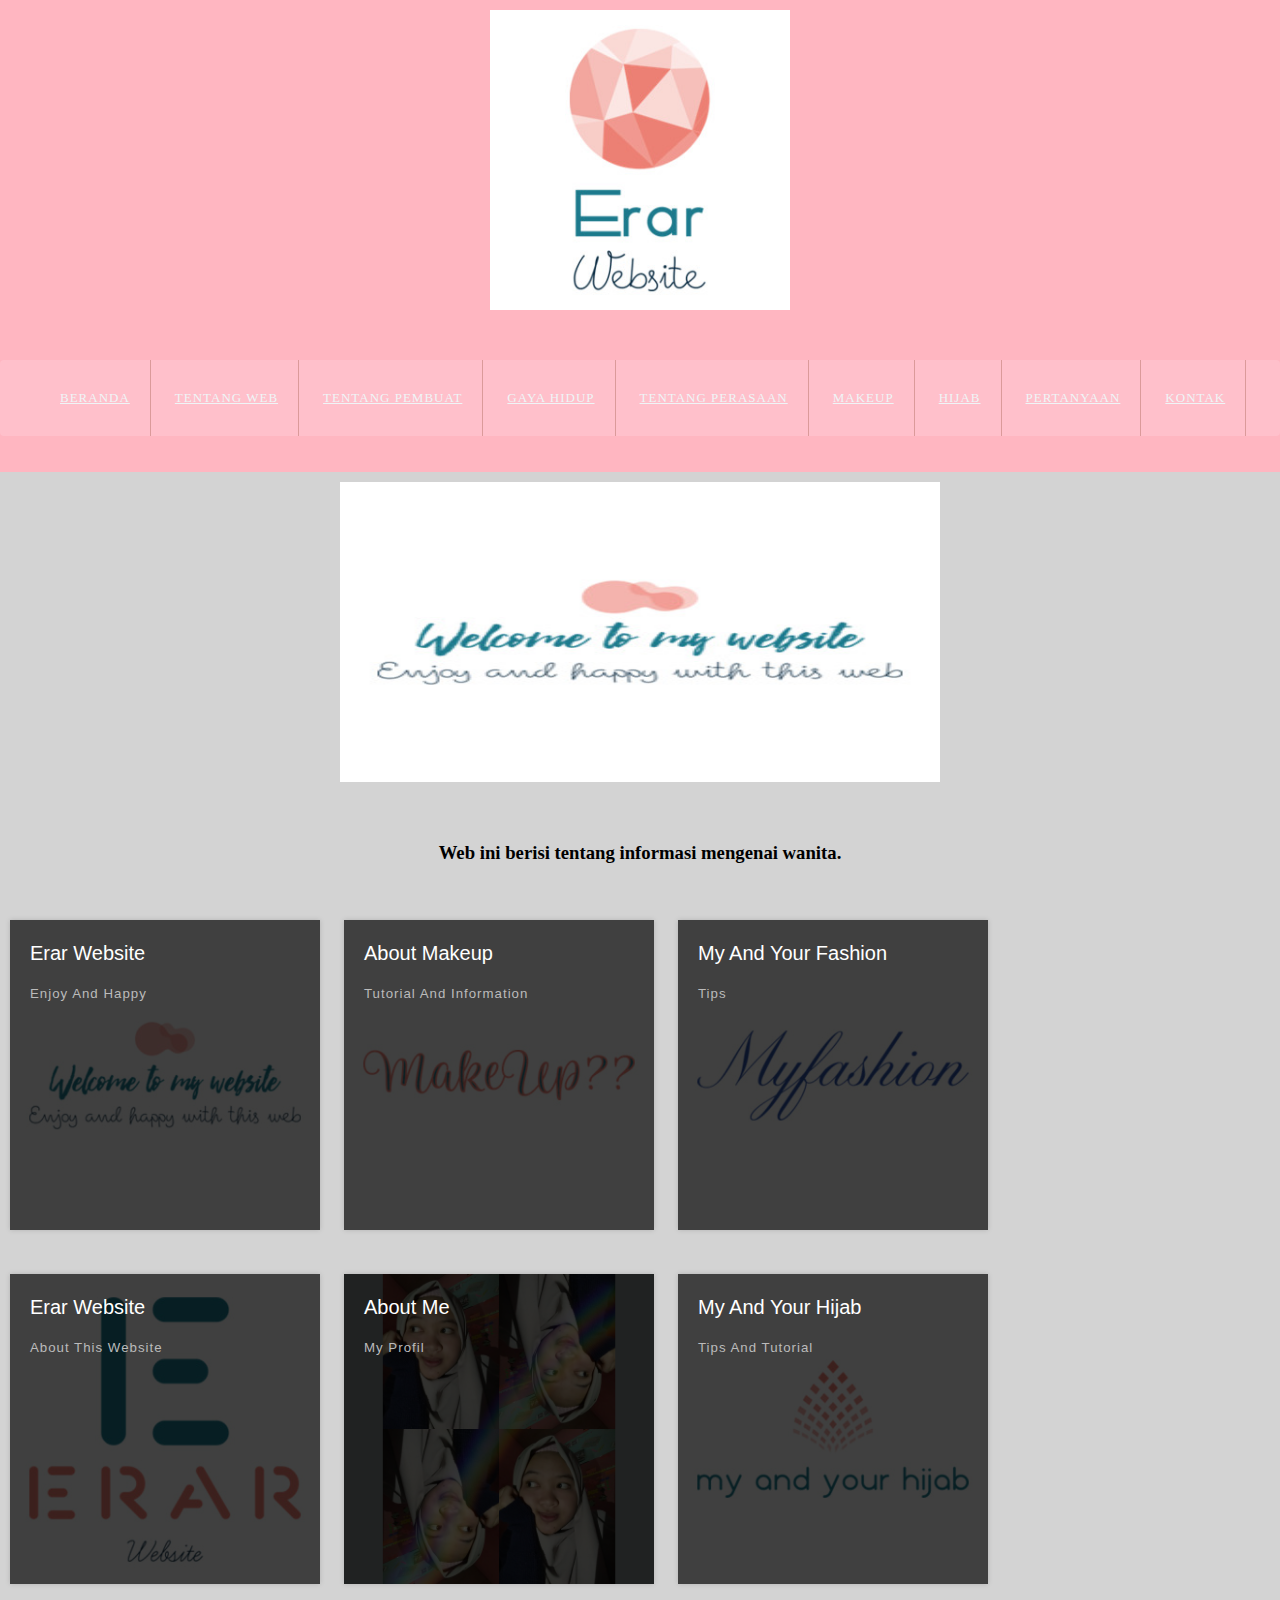
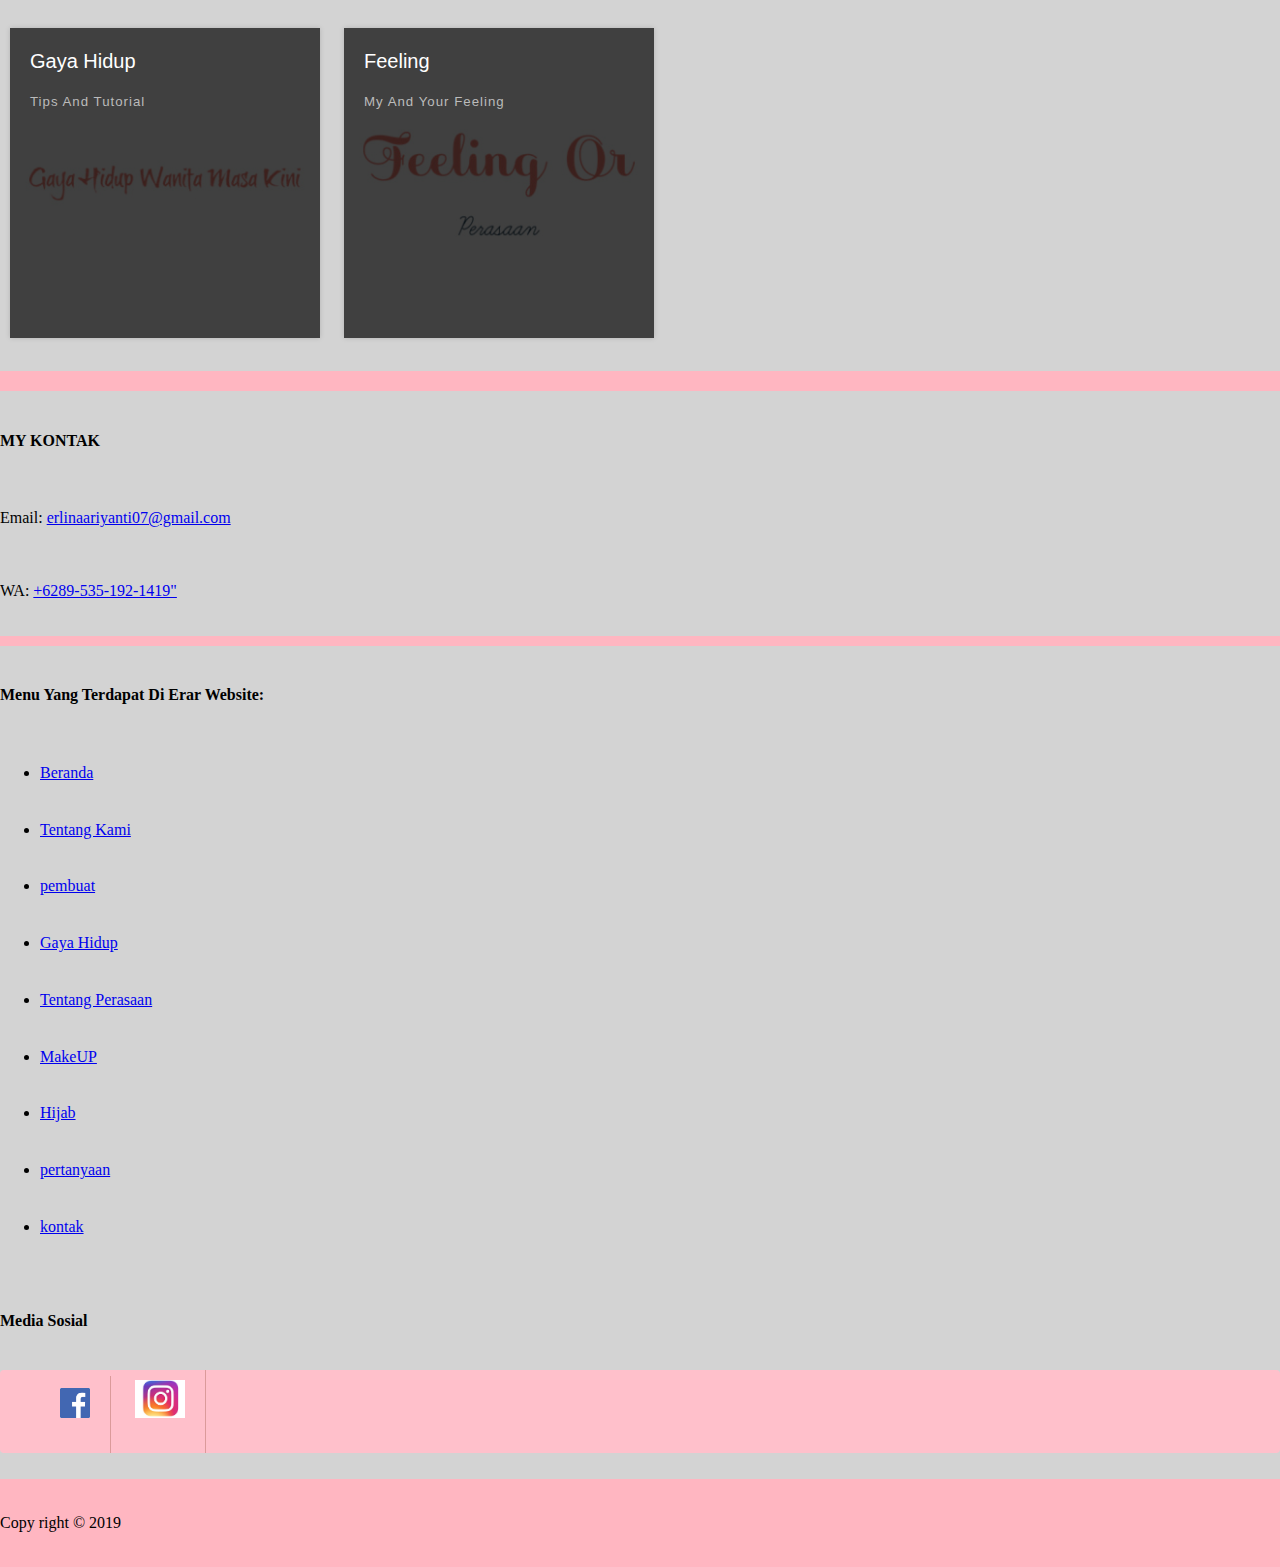
<file: index.html>
<!DOCTYPE html>
    <html lang="en">
        <head>
            <meta charset="UTF-8">
            <meta name="viewport" content="width=device-width, initial-scale=1.0">
            <meta http-equiv="X-UA-Compatible" content="ie=edge">
         
        <!-- Import CSS-->
         <link rel="stylesheet" href="css/style.css">
         <!-- End Import CSS -->
            
        <!-- Star js -->
        <script type="text/javascript" src="https://code.jquery.com/jquery-3.3.1.min.js"></script>
        <script type="text/javascript" src="js/function.js"></script>
         <!-- End js -->

         <!-- Start Title -->
            <title>Erar website</title>
            <meta type="description" content="Halaman ini berisi informasi mengenai wanita">
            <!-- End Title-->

            <!-- Start Description -->
            <meta name="description" content="">
            <!-- End Descrption-->

            <!-- Star Favicon -->
            <link rel="icon" href="favicon.ico">
            <!-- Star Favicon -->
       
        </head>

        <body> 
            <!-- Star Logo -->
            <div class="container lightpink logo bg-ligtpink">
            <img src="img/logo.jpg" alt="Logo Coding Design" width=300>
        </div>
            <!--End Logo-->
            
            <!-- Star Menu Primer-->
            <div class="container menu-primer">
            <ul>
                    <li>
                             <a href="index.html" title="">Beranda</a>
                    </li>
                    <li>
                            <a href="tentang.html" title="">Tentang web</a>
                    </li>
                    <li>
                            <a href="pembuat.html" title="">Tentang pembuat</a>
                    </li>
                    <li>
                             <a href="gayahidup.html" title="">Gaya Hidup</a>
                </li>                   
                <li>
                             <a href="tentangperasaan.html" title="">Tentang Perasaan</a>
                </li>                    
                <li>
                             <a href="makeUp.html" title="">MakeUP</a>
                </li>                    
                <li>
                             <a href="hijab.html" title="">Hijab</a>
                </li>
                    <li>
                            <a href="pertanyaan.html" title="">pertanyaan</a>
                    </li>
                    <li>
                            <a href="kontak.html" title="">kontak</a>
                    </li>
                </ul>
                </div>
                <!-- End menu primer -->

                <!-- Star Jumbotron -->
                <div class="container jumbotron">
                <div class="container bg-lightblue">
                <div class="container lightpink logo bg-ligtpink">
                <img src="img/selamat.jpg" alt="Logo Coding Design" width="600" height="300">
                <h3>Web ini berisi tentang informasi mengenai wanita.
                </h3>
                </div>
               
                <!-- Star Snip -->
                <figure class="snip1580"><img src="img/selamat.jpg" alt="profile-sample2"/>
                        <figcaption>
                        <h3>Erar Website</h3>
                        <h5>Enjoy And Happy</h5>
                        </figcaption><a href="#"></a>
                </figure>
                <figure class="snip1580"><img src="img/makeup.jpg" alt="profile-sample7"/>
                        <figcaption>
                        <h3>About Makeup</h3>
                        <h5>Tutorial And Information</h5>
                        </figcaption><a href="#"></a>
                </figure>
                <figure class="snip1580"><img src="img/fashion.jpg" alt="profile-sample6"/>
                        <figcaption>
                        <h3>My And Your Fashion </h3>
                        <h5>Tips</h5>
                        </figcaption><a href="#"></a>
                </figure>
                <figure class="snip1580"><img src="img/tentang.jpg" alt="profile-sample2"/>
                        <figcaption>
                        <h3>Erar Website</h3>
                        <h5>About This Website</h5>
                        </figcaption><a href="#"></a>
                </figure>
                <figure class="snip1580"><img src="img/erlin.jpg" alt="profile-sample7"/>
                        <figcaption>
                        <h3>About Me</h3>
                        <h5>My Profil</h5>
                        </figcaption><a href="#"></a>
                </figure>
                <figure class="snip1580"><img src="img/hijab.jpg" alt="profile-sample6"/>
                        <figcaption>
                        <h3>My And Your Hijab </h3>
                        <h5>Tips And Tutorial</h5>
                        </figcaption><a href="#"></a>
                </figure>
                <figure class="snip1580"><img src="img/gayahidup.jpg" alt="profile-sample6"/>
                        <figcaption>
                        <h3>Gaya Hidup </h3>
                        <h5>Tips And Tutorial</h5>
                        </figcaption><a href="#"></a>
                </figure>
                <figure class="snip1580"><img src="img/perasaan.jpg" alt="profile-sample6"/>
                        <figcaption>
                        <h3> Feeling </h3>
                        <h5>My And Your Feeling</h5>
                        </figcaption><a href="#"></a>
                </figure>
                <!-- End Snip -->

                </div>
                </div>
                <!-- End Jumbotron -->
                
                <!-- Star menu Sekunder -->
                <div class="container bg-lightblue">
                <h4>MY KONTAK</h4>
                <p>Email: <a href="mailto:erlinaariyanti07@gmail.com" title="erlinaariyanti07@gmail.com">erlinaariyanti07@gmail.com</a></p>
                <p>WA: <a href="tel:+6289-535-192-1419" title="+6289-535-192-1419">+6289-535-192-1419"</a>  </p>      
                </div>
                <div class="container bg-lightblue">
                <h4>Menu Yang Terdapat Di Erar Website:</h4>
                  <!-- Star Menu sekunder-->
            <ul>
                    <li>
                             <a href="index.html" title="">Beranda</a>
                    </li>
                    <li>
                            <a href="tentang.html" title="">Tentang Kami</a>
                    </li>
                    <li>
                            <a href="pembuat.html" title="">pembuat</a>
                    </li>
                    <li>
                                <a href="gayahidup.html" title="">Gaya Hidup</a>
                       </li>                   
                       <li>
                                <a href="tentangperasaan.html" title="">Tentang Perasaan</a>
                   </li>                     
                <li>
                                <a href="makeUp.html" title="">MakeUP</a>
                   </li>                    
                   <li>
                                <a href="hijab.html" title="">Hijab</a>
                   </li>
                    <li>
                            <a href="pertanyaan.html" title="">pertanyaan</a>
                    </li>
                    <li>
                            <a href="kontak.html" title="">kontak</a>
                    </li>
                </ul>
                <div class="container menu-primer">
                <h4>Media Sosial</h4>
                <ul>
                    <li>
                        <a href="https://www.facebook.com/profile.php?id=100031966777857" title="Facebook - erar website">
                            <img src="img/logo-facebook.jpg" alt="Logo Facebook" width="30">
                        </a>
                    </li>
                    <li>
                        <a href="https://www.instagram.com/ariyanti_erlina/?hl=id" title="Instagram - erar website">
                                <img src="img/logo-instagram.jpg" alt="Logo Facebook" width="50">
                        </a>
                        </li>
                </ul>
                </div>
                </div>
                <!-- End menu sekunder -->
                
                <!-- Star Copyright -->
                <p>Copy right &copy; 2019</p>
                <!-- End Copyright -->
        


        

        </body>
    </html>
</file>
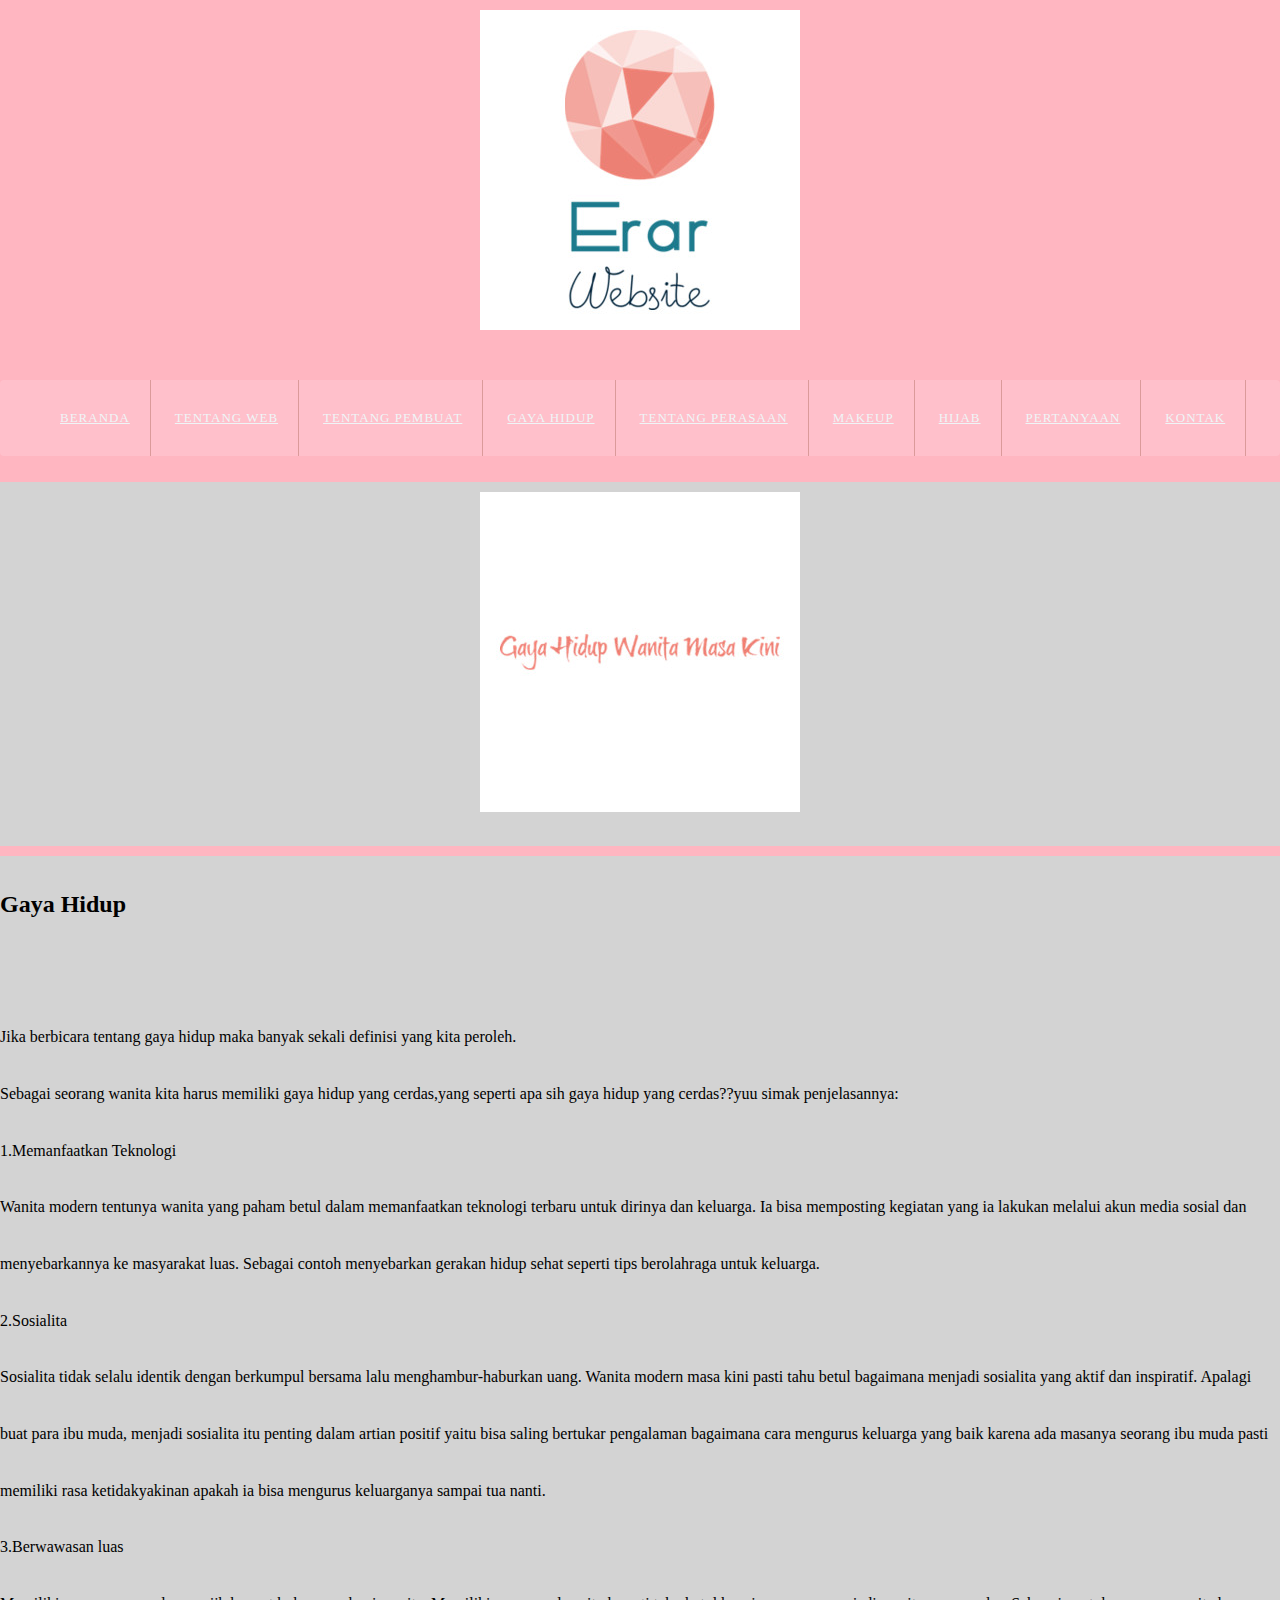
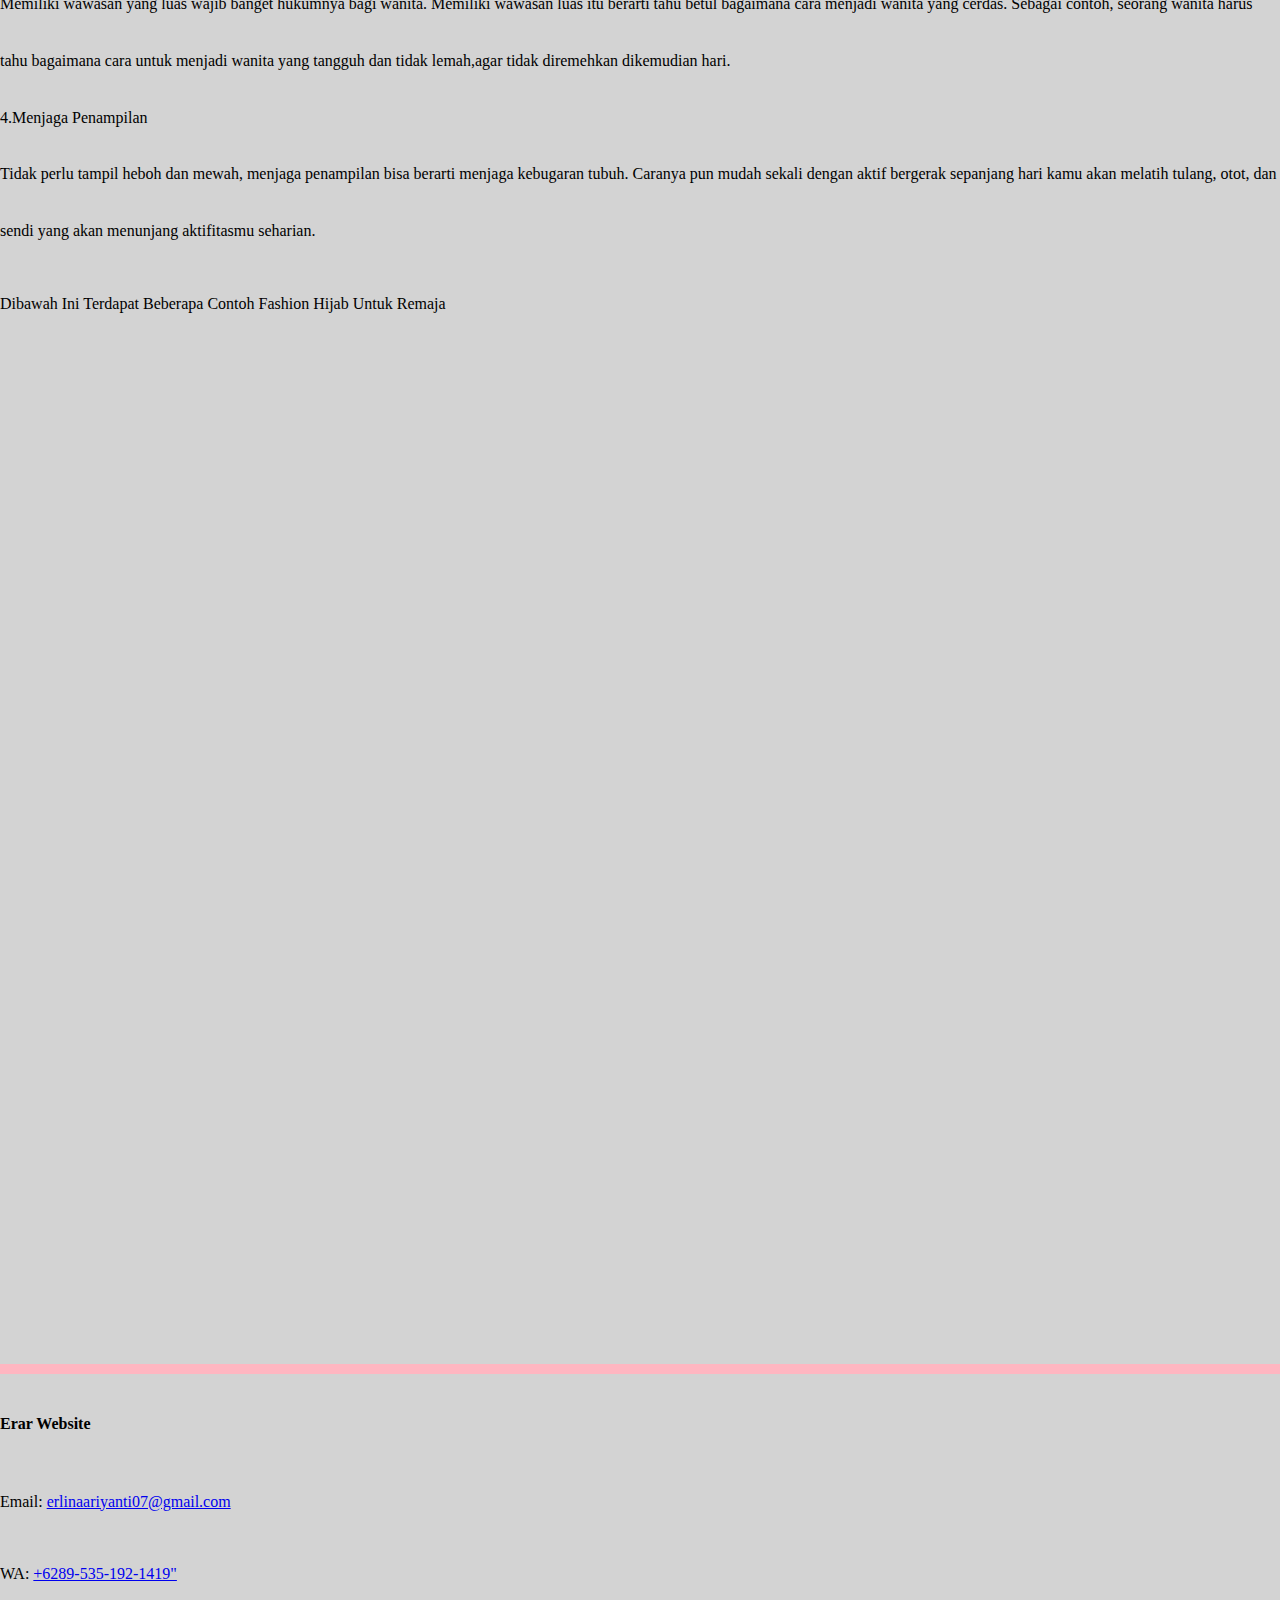
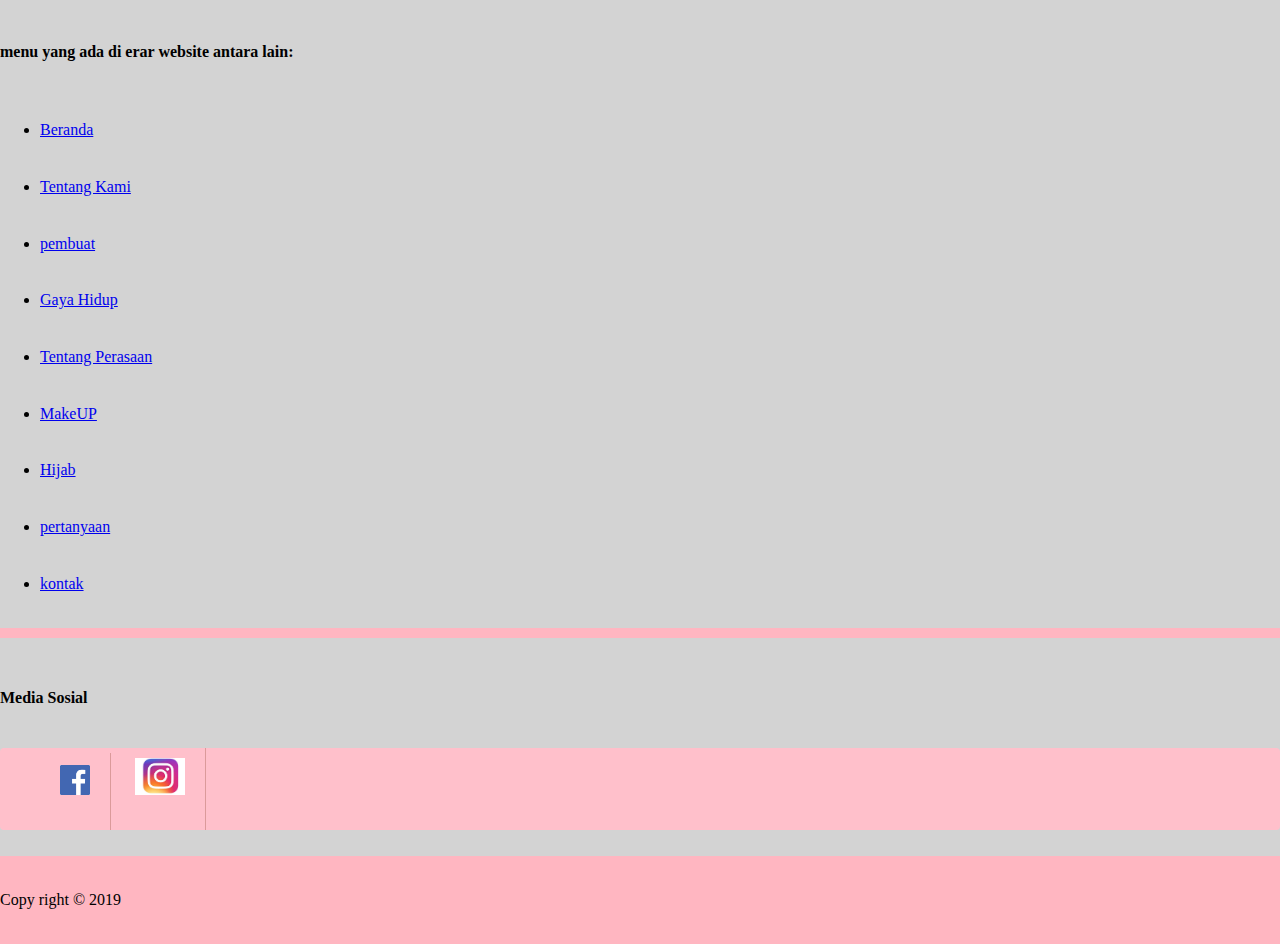
<file: gayahidup.html>
<!DOCTYPE html>
    <html lang="en">
        <head>
            <meta charset="UTF-8">
            <meta name="viewport" content="width=device-width, initial-scale=1.0">
            <meta http-equiv="X-UA-Compatible" content="ie=edge">
           
         <!-- Import CSS-->
         <link rel="stylesheet" href="css/style.css">
         <!-- End Import CSS -->
            
         <!-- Start Title -->
            <title>Erar website</title>
            <meta type="description" content="Halaman ini berisi informasi mengenai wanita">
            <!-- End Title-->

            <!-- Start Description -->
            <meta name="description" content="">
            <!-- End Descrption-->
        </head>
        <body> 
            <!-- Star Logo -->
            <div class="container lightpink logo bg-ligtpink">
            <img src="img/logo.jpg" alt="Logo Coding Design">
            </div>
            <!--End Logo-->
            
            <!-- Star Menu Primer-->
            <div class="container menu-primer">
            <ul>
                    <li>
                             <a href="index.html" title="">Beranda</a>
                    </li>
                    <li>
                            <a href="tentang.html" title="">Tentang web</a>
                    </li>
                    <li>
                            <a href="pembuat.html" title="">Tentang pembuat</a>
                    </li>
                    <li>
                             <a href="gayahidup.html" title="">Gaya Hidup</a>
                    </li>                   
                    <li>
                             <a href="tentangperasaan.html" title="">Tentang Perasaan</a>
                    </li>                    
                    <li>
                             <a href="makeUp.html" title="">MakeUP</a>
                    </li>                    
                     <li>
                             <a href="hijab.html" title="">Hijab</a>
                    </li>
                    <li>
                            <a href="pertanyaan.html" title="">pertanyaan</a>
                    </li>
                    <li>
                            <a href="kontak.html" title="">kontak</a>
                    </li>
                </ul>
                </div>
                <!-- End menu primer -->
                <!-- Star Jumbotron -->
                <div class="container bg-lightblue">
                <div class="container lightpink logo bg-ligtpink">
                <img src="img/gaya.jpg" alt="Logo Coding Design">
                </div>
                </div>
               
                <!-- End Jumbotron -->
                <div class="container bg-lightblue">
                 <!-- Star Gaya Hidup-->
                 <h2>Gaya Hidup</h2>
                 <p>
                 <br>Jika berbicara tentang gaya hidup maka banyak sekali definisi yang kita peroleh.
                 <br>Sebagai seorang wanita kita harus memiliki gaya hidup yang cerdas,yang seperti apa sih gaya hidup yang cerdas??yuu simak penjelasannya:
                 <br>1.Memanfaatkan Teknologi
                 <br>Wanita modern tentunya wanita yang paham betul dalam memanfaatkan teknologi terbaru untuk dirinya dan keluarga. Ia bisa memposting kegiatan yang ia lakukan melalui akun media sosial dan menyebarkannya ke masyarakat luas. Sebagai contoh menyebarkan gerakan hidup sehat seperti tips berolahraga untuk keluarga.
                 <br>2.Sosialita
                 <br>Sosialita tidak selalu identik dengan berkumpul bersama lalu menghambur-haburkan uang. Wanita modern masa kini pasti tahu betul bagaimana menjadi sosialita yang aktif dan inspiratif. Apalagi buat para ibu muda, menjadi sosialita itu penting dalam artian positif yaitu bisa saling bertukar pengalaman bagaimana cara mengurus keluarga yang baik karena ada masanya seorang ibu muda pasti memiliki rasa ketidakyakinan apakah ia bisa mengurus keluarganya sampai tua nanti.
                 <br>3.Berwawasan luas
                 <br>Memiliki wawasan yang luas wajib banget hukumnya bagi wanita. Memiliki wawasan luas itu berarti tahu betul bagaimana cara menjadi wanita yang cerdas. Sebagai contoh, seorang wanita harus tahu bagaimana cara untuk menjadi wanita yang tangguh dan tidak lemah,agar tidak diremehkan dikemudian hari. 
                 <br>4.Menjaga Penampilan
                 <br>Tidak perlu tampil heboh dan mewah, menjaga penampilan bisa berarti menjaga kebugaran tubuh. Caranya pun mudah sekali dengan aktif bergerak sepanjang hari kamu akan melatih tulang, otot, dan sendi yang akan menunjang aktifitasmu seharian.
                 </p>
                 <P> Dibawah Ini Terdapat Beberapa Contoh Fashion Hijab Untuk Remaja</P>
                 <iframe width="560" height="315" src="https://www.youtube.com/embed/toxLO5tjeNY" frameborder="0" allow="accelerometer; autoplay; encrypted-media; gyroscope; picture-in-picture" allowfullscreen></iframe>
                 <iframe width="560" height="315" src="https://www.youtube.com/embed/SQcHEw1BZtM" frameborder="0" allow="accelerometer; autoplay; encrypted-media; gyroscope; picture-in-picture" allowfullscreen></iframe>
                 <iframe width="560" height="315" src="https://www.youtube.com/embed/u3EvQlAA4VI" frameborder="0" allow="accelerometer; autoplay; encrypted-media; gyroscope; picture-in-picture" allowfullscreen></iframe>
                 <iframe width="560" height="315" src="https://www.youtube.com/embed/F-sxksZ68UU" frameborder="0" allow="accelerometer; autoplay; encrypted-media; gyroscope; picture-in-picture" allowfullscreen></iframe>
                 <iframe width="560" height="315" src="https://www.youtube.com/embed/cX4npkf_5DM" frameborder="0" allow="accelerometer; autoplay; encrypted-media; gyroscope; picture-in-picture" allowfullscreen></iframe>
                 <iframe width="560" height="315" src="https://www.youtube.com/embed/_puRLQBrrIY" frameborder="0" allow="accelerometer; autoplay; encrypted-media; gyroscope; picture-in-picture" allowfullscreen></iframe>
                 </div>
                <!-- End Gaya Hidup-->
                <div class="container bg-lightblue">
                <h4>Erar Website</h4>
                <p>Email: <a href="mailto:erlinaariyanti07@gmail.com" title="erlinaariyanti07@gmail.com">erlinaariyanti07@gmail.com</a></p>
                <p>WA: <a href="tel:+6289-535-192-1419" title="+6289-535-192-1419">+6289-535-192-1419"</a>  </p>      
                <h4>menu yang ada di erar website antara lain:</h4>
                  <!-- Star Menu sekunder-->
            <ul>
                    <li>
                             <a href="index.html" title="">Beranda</a>
                    </li>
                    <li>
                            <a href="tentang.html" title="">Tentang Kami</a>
                    </li>
                    <li>
                            <a href="pembuat.html" title="">pembuat</a>
                    </li>
                    <li>
                                <a href="gayahidup.html" title="">Gaya Hidup</a>
                       </li>                   
                       <li>
                                <a href="tentangperasaan.html" title="">Tentang Perasaan</a>
                   </li>                    
                   <li>
                                <a href="makeUp.html" title="">MakeUP</a>
                   </li>                    
                   <li>
                                <a href="hijab.html" title="">Hijab</a>
                   </li>
                    <li>
                            <a href="pertanyaan.html" title="">pertanyaan</a>
                    </li>
                    <li>
                            <a href="kontak.html" title="">kontak</a>
                    </li>
                </ul>
                </div>
                <div class="container bg-lightblue">
                <div class="container menu-primer">
                <h4>Media Sosial</h4>
                <ul>
                    <li>
                        <a href="https://www.facebook.com/profile.php?id=100031966777857" title="Facebook - erar website">
                            <img src="img/logo-facebook.jpg" alt="Logo Facebook" width="30">
                        </a>
                    </li>
                    <li>
                        <a href="https://www.instagram.com/ariyanti_erlina/?hl=id" title="Instagram - erar website">
                                <img src="img/logo-instagram.jpg" alt="Logo Facebook" width="50">
                        </a>
                        </li>
                </ul>
                </div>
                </div>
                <!-- End menu sekunder -->
                
                <!-- Star Copyright -->
                <p>Copy right &copy; 2019</p>
                <!-- End Copyright -->
        


        

        </body>
    </html>
</file>
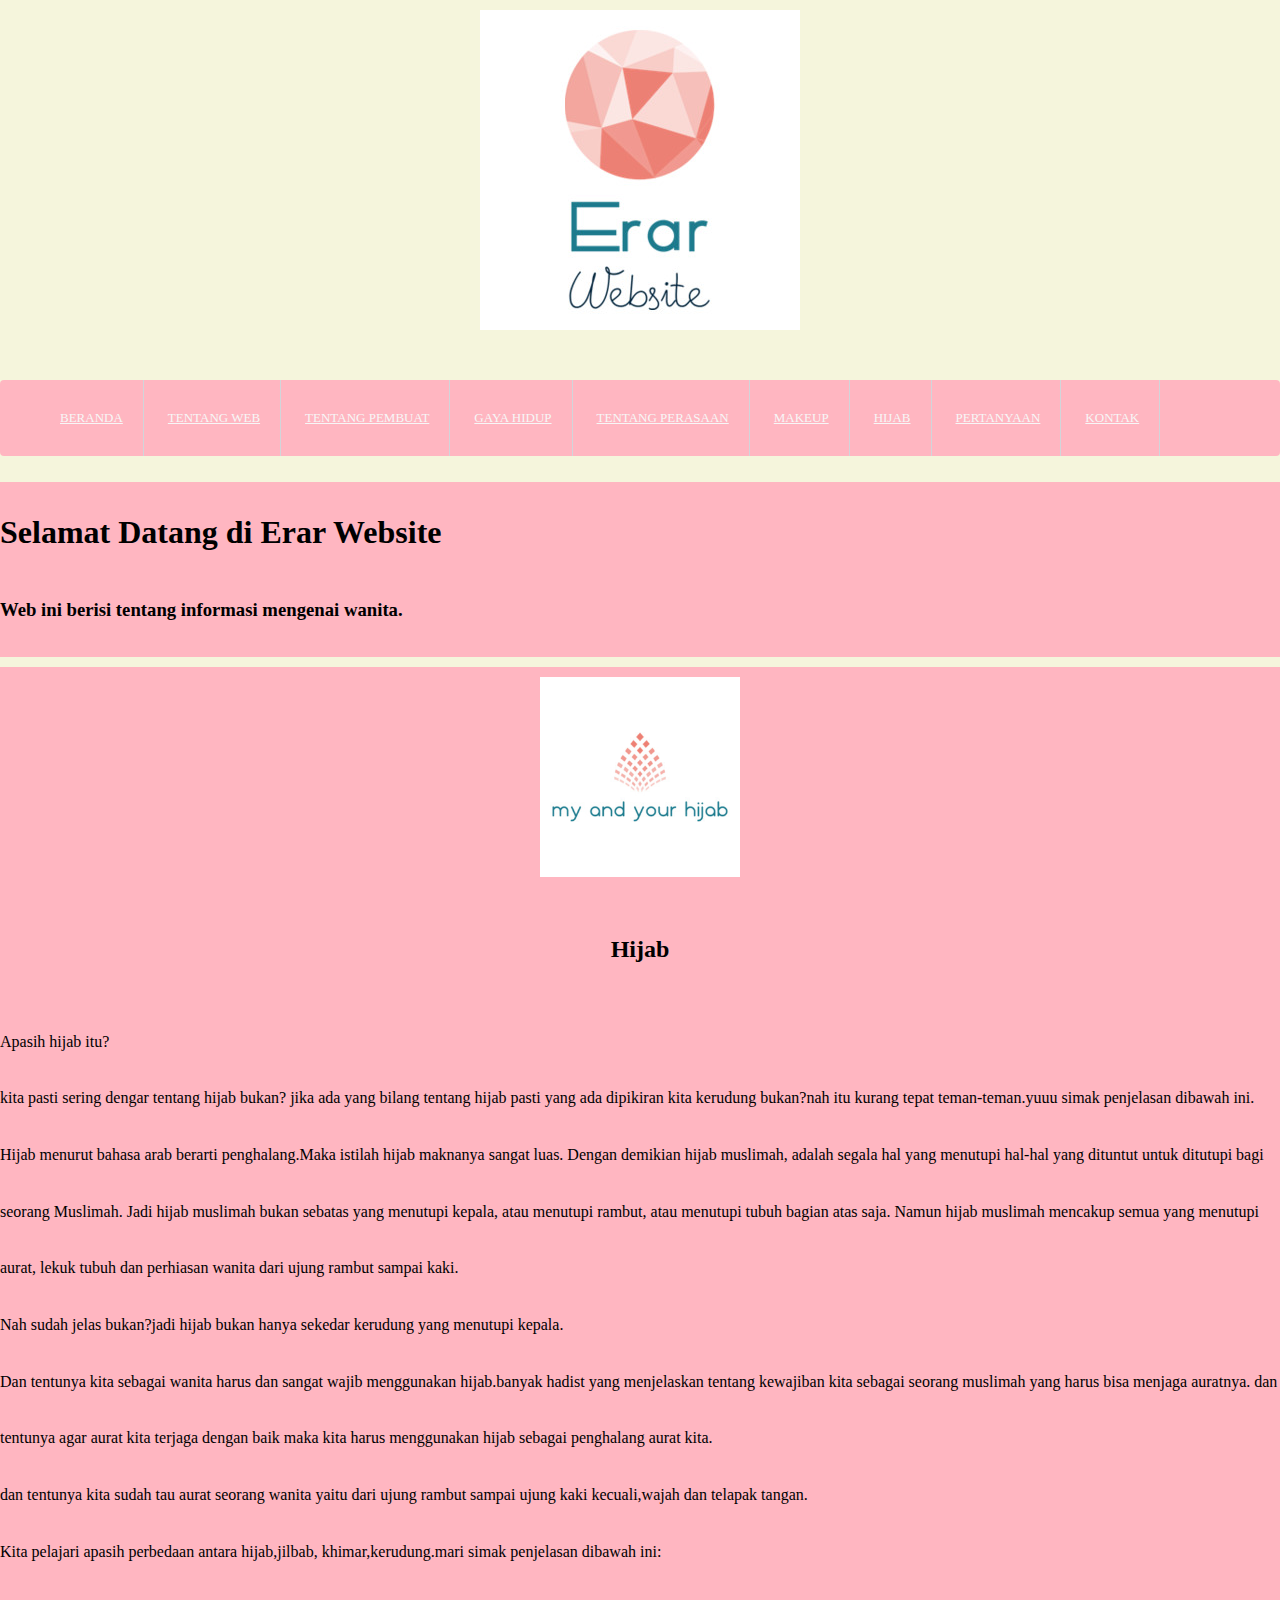
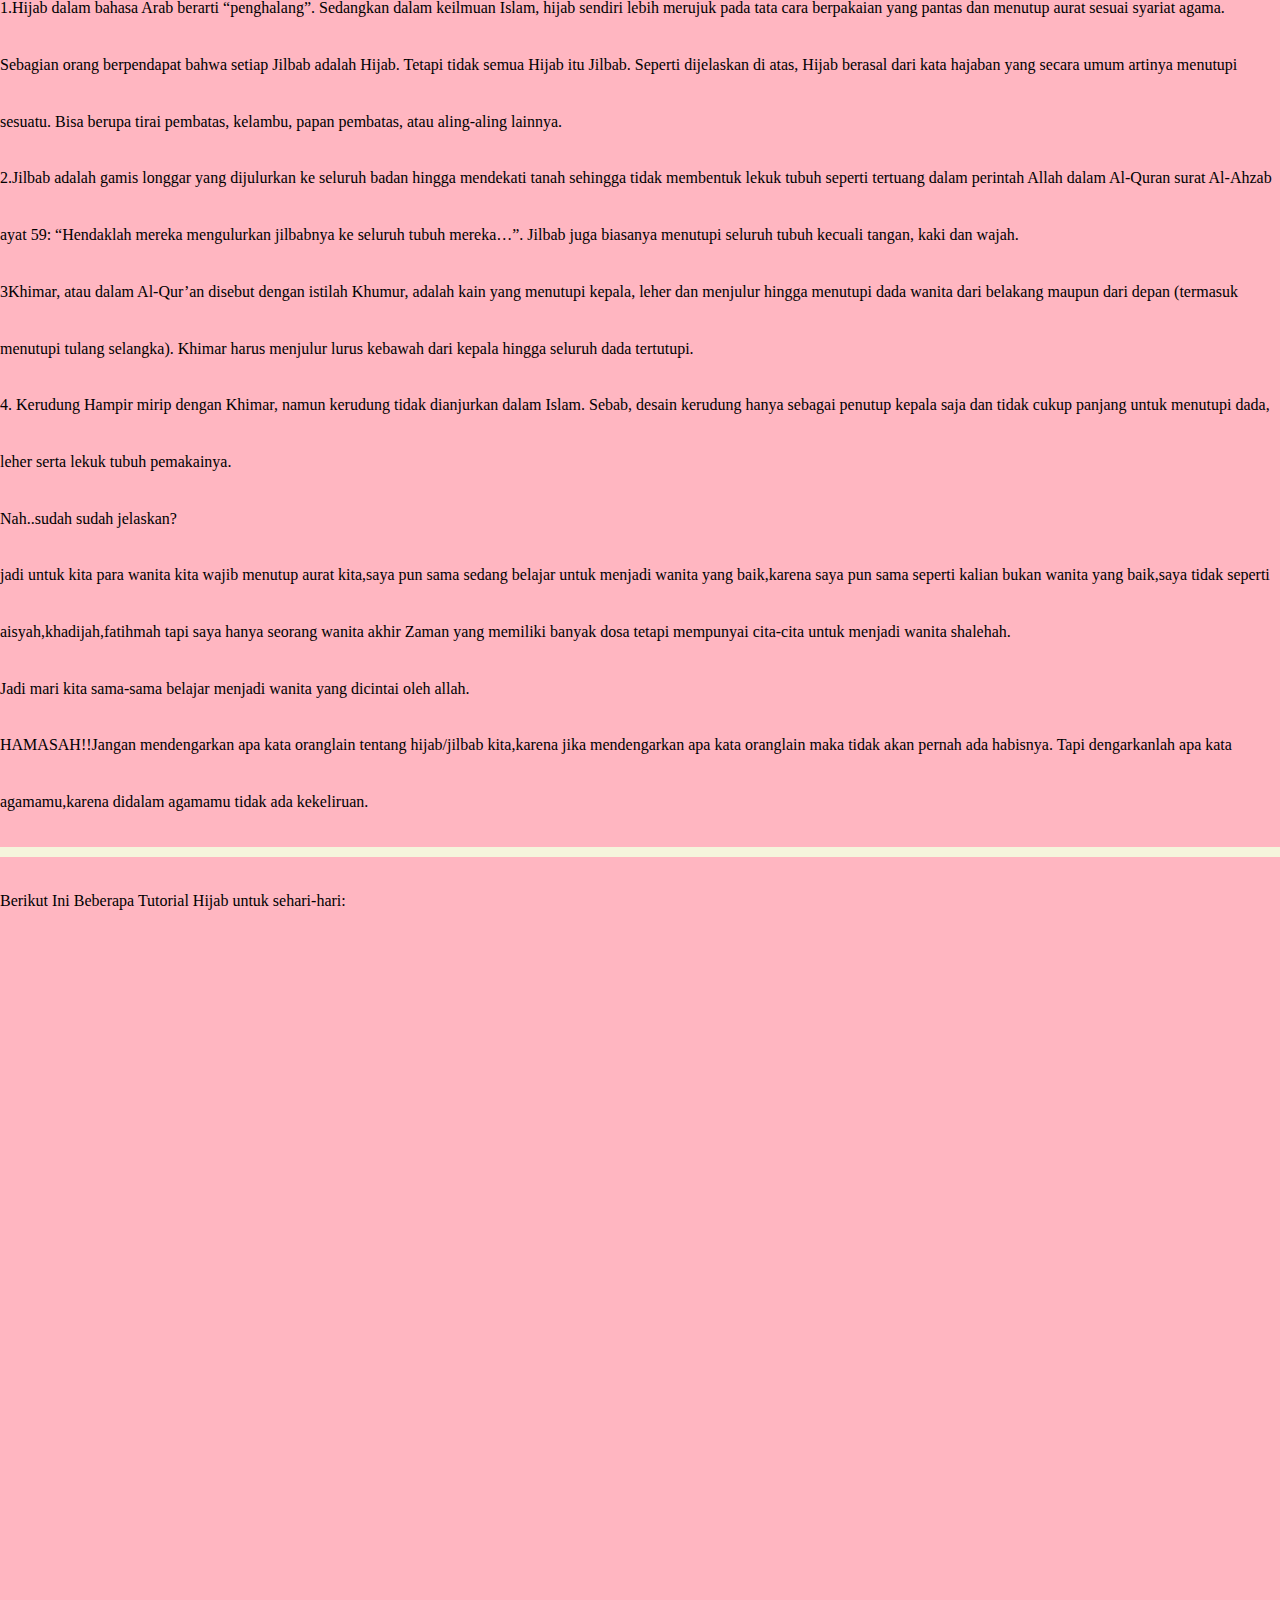
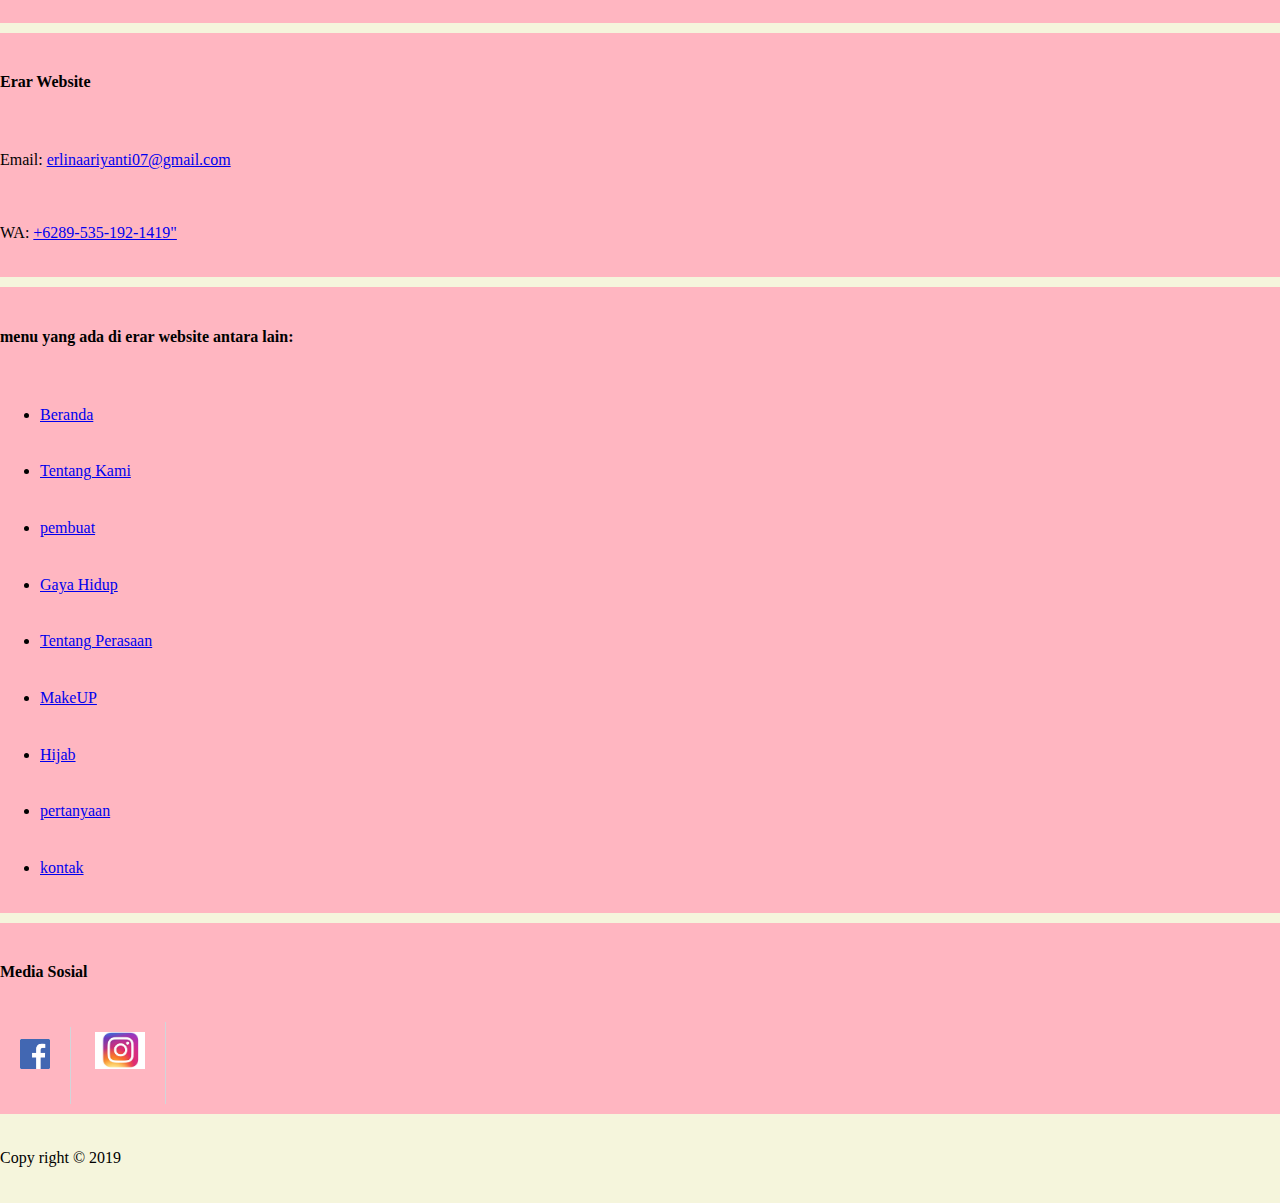
<file: hijab.html>
<!DOCTYPE html>
    <html lang="en">
        <head>
            <meta charset="UTF-8">
            <meta name="viewport" content="width=device-width, initial-scale=1.0">
            <meta http-equiv="X-UA-Compatible" content="ie=edge">
           
        <!-- Import CSS-->
         <link rel="stylesheet" href="css/styles.css">
         <!-- End Import CSS -->

            <!-- Start Title -->
            <title>Erar website</title>
            <meta type="description" content="Halaman ini berisi informasi mengenai wanita">
            <!-- End Title-->

            <!-- Start Description -->
            <meta name="description" content="">
            <!-- End Descrption-->
        </head>
        <body> 
            <!-- Star Logo -->
            <div class="container lightpink logo bg-ligtpink">
            <img src="img/logo.jpg" alt="Logo Coding Design">
            </div>
            <!--End Logo-->
            
            <!-- Star Menu Primer-->
            <div class="container menu-primer">
            <ul>
                    <li>
                             <a href="index.html" title="">Beranda</a>
                    </li>
                    <li>
                            <a href="tentang.html" title="">Tentang web</a>
                    </li>
                    <li>
                            <a href="pembuat.html" title="">Tentang pembuat</a>
                    </li>
                    <li>
                             <a href="gayahidup.html" title="">Gaya Hidup</a>
                    </li>                   
                    <li>
                             <a href="tentangperasaan.html" title="">Tentang Perasaan</a>
                </li>                    
                <li>
                             <a href="makeUp.html" title="">MakeUP</a>
                </li>                    
                <li>
                             <a href="hijab.html" title="">Hijab</a>
                </li>
                    <li>
                            <a href="pertanyaan.html" title="">pertanyaan</a>
                    </li>
                    <li>
                            <a href="kontak.html" title="">kontak</a>
                    </li>
                </ul>
                </div>
                <!-- End menu primer -->
                <!-- Star Jumbotron -->
                <div class="container bg-beige">
                <h1>Selamat Datang di Erar Website</h1>
                <h3>Web ini berisi tentang informasi mengenai wanita.
                </h3>
                </div>
                <!-- End Jumbotron -->
                
                <!-- Star Hijab -->
                <div class="container bg-beige">
                <div class="container lightpink logo bg-ligtpink">
                <img src="img/hijab.jpg" alt="Logo Coding Design" width="200">   
                <h2>Hijab</h2>
                </div>
                        <P>
                          Apasih hijab itu?
                          <br>kita pasti sering dengar tentang hijab bukan?
                        jika ada yang bilang tentang hijab pasti yang ada dipikiran kita kerudung bukan?nah itu kurang tepat teman-teman.yuuu simak penjelasan dibawah ini.
                        <br> Hijab menurut bahasa arab berarti penghalang.Maka istilah hijab maknanya sangat luas.
                         Dengan demikian hijab muslimah, adalah segala hal yang menutupi hal-hal yang dituntut untuk ditutupi bagi seorang Muslimah.
                          Jadi hijab muslimah bukan sebatas yang menutupi kepala, atau menutupi rambut, atau menutupi tubuh bagian atas saja.
                           Namun hijab muslimah mencakup semua yang menutupi aurat, lekuk tubuh dan perhiasan wanita dari ujung rambut sampai kaki.
                        <br>Nah sudah jelas bukan?jadi hijab bukan hanya sekedar kerudung yang menutupi kepala.
                        <br>Dan tentunya kita sebagai wanita harus dan sangat wajib menggunakan hijab.banyak hadist yang menjelaskan tentang kewajiban kita sebagai seorang muslimah yang harus bisa menjaga auratnya.
                        dan tentunya agar aurat kita terjaga dengan baik maka kita harus menggunakan hijab sebagai penghalang aurat kita.
                        <br>dan tentunya kita sudah tau aurat seorang wanita yaitu dari ujung rambut sampai ujung kaki kecuali,wajah dan telapak tangan.
                        <br>Kita pelajari apasih perbedaan antara hijab,jilbab, khimar,kerudung.mari simak penjelasan dibawah ini:
                        <br>1.Hijab dalam bahasa Arab berarti “penghalang”. Sedangkan dalam keilmuan Islam, hijab sendiri lebih merujuk pada tata cara berpakaian yang pantas dan menutup aurat sesuai syariat agama.
                        Sebagian orang berpendapat bahwa setiap Jilbab adalah Hijab. Tetapi tidak semua Hijab itu Jilbab. Seperti dijelaskan di atas, Hijab berasal dari kata hajaban yang secara umum artinya menutupi sesuatu. Bisa berupa tirai pembatas, kelambu, papan pembatas, atau aling-aling lainnya.
                        <br>2.Jilbab adalah gamis longgar yang dijulurkan ke seluruh badan hingga mendekati tanah sehingga tidak
                         membentuk lekuk tubuh seperti tertuang dalam perintah Allah dalam Al-Quran surat Al-Ahzab ayat 59: “Hendaklah mereka mengulurkan jilbabnya ke seluruh tubuh mereka…”. 
                         Jilbab juga biasanya menutupi seluruh tubuh kecuali tangan, kaki dan wajah.
                        <br>3Khimar, atau dalam Al-Qur’an disebut dengan istilah Khumur, adalah kain yang menutupi kepala, leher dan menjulur hingga menutupi dada wanita dari belakang maupun dari depan (termasuk menutupi tulang selangka). Khimar harus menjulur lurus kebawah dari kepala hingga seluruh dada tertutupi.
                       <br>4. Kerudung Hampir mirip dengan Khimar, namun kerudung tidak dianjurkan dalam Islam. Sebab, desain kerudung hanya sebagai penutup kepala saja dan tidak cukup panjang untuk menutupi dada, leher serta lekuk tubuh pemakainya.
                        <br>Nah..sudah sudah jelaskan?
                        <br>jadi untuk kita para wanita kita wajib menutup aurat kita,saya pun sama sedang belajar untuk menjadi wanita yang baik,karena saya pun sama seperti kalian bukan wanita yang baik,saya tidak seperti aisyah,khadijah,fatihmah tapi saya hanya seorang wanita akhir Zaman yang memiliki banyak dosa
                        tetapi mempunyai cita-cita untuk menjadi wanita shalehah.
                        <br>Jadi mari kita sama-sama belajar menjadi wanita yang dicintai oleh allah.
                        <br>HAMASAH!!Jangan mendengarkan apa kata oranglain tentang hijab/jilbab kita,karena jika mendengarkan apa kata oranglain maka tidak akan pernah ada habisnya.
                        Tapi dengarkanlah apa kata agamamu,karena didalam agamamu tidak ada kekeliruan.
                
                </P>
                </div>
                <div class="container bg-beige">
                <p> Berikut Ini Beberapa Tutorial Hijab untuk sehari-hari:        
                </p>
                <iframe width="560" height="315" src="https://www.youtube.com/embed/-Eud453mgmI" frameborder="0" allow="accelerometer; autoplay; encrypted-media; gyroscope; picture-in-picture" allowfullscreen></iframe>
                <iframe width="560" height="315" src="https://www.youtube.com/embed/kA_jgnqbJJE" frameborder="0" allow="accelerometer; autoplay; encrypted-media; gyroscope; picture-in-picture" allowfullscreen></iframe>
                <iframe width="560" height="315" src="https://www.youtube.com/embed/kA_jgnqbJJE" frameborder="0" allow="accelerometer; autoplay; encrypted-media; gyroscope; picture-in-picture" allowfullscreen></iframe>
                <iframe width="560" height="315" src="https://www.youtube.com/embed/6peeJpy_Dfw" frameborder="0" allow="accelerometer; autoplay; encrypted-media; gyroscope; picture-in-picture" allowfullscreen></iframe>
                </div>
                <!-- End Hijab -->
                
                <!-- Star menu Sekunder -->
                <div class="container bg-beige">
                <h4>Erar Website</h4>
                <p>Email: <a href="mailto:erlinaariyanti07@gmail.com" title="erlinaariyanti07@gmail.com">erlinaariyanti07@gmail.com</a></p>
                <p>WA: <a href="tel:+6289-535-192-1419" title="+6289-535-192-1419">+6289-535-192-1419"</a>  </p>      
                </div>
                <div class="container bg-beige">
                <h4>menu yang ada di erar website antara lain:</h4>
                
                  <!-- Star Menu sekunder-->
            <ul>
                    <li>
                             <a href="index.html" title="">Beranda</a>
                    </li>
                    <li>
                            <a href="tentang.html" title="">Tentang Kami</a>
                    </li>
                    <li>
                            <a href="pembuat.html" title="">pembuat</a>
                    </li>
                    <li>
                                <a href="gayahidup.html" title="">Gaya Hidup</a>
                       </li>                   
                       <li>
                                <a href="tentangperasaan.html" title="">Tentang Perasaan</a>
                   </li>                    
                   <li>
                                <a href="makeUp.html" title="">MakeUP</a>
                   </li>                    
                   <li>
                                <a href="hijab.html" title="">Hijab</a>
                   </li>
                    <li>
                            <a href="pertanyaan.html" title="">pertanyaan</a>
                    </li>
                    <li>
                            <a href="kontak.html" title="">kontak</a>
                    </li>
                </ul>
                </div>
               
                <div class="container bg-beige">
                <h4>Media Sosial</h4>
                <div class="container menu-primer">
                    <li>
                        <a href="https://www.facebook.com/erlina.erar" title="Facebook - erar website">
                            <img src="img/logo-facebook.jpg" alt="Logo Facebook" width="30">
                        </a>
                    </li>
                    <li>
                        <a href="https://www.instagram.com/ariyanti_erlina/?hl=id" title="Instagram - erar website">
                                <img src="img/logo-instagram.jpg" alt="Logo Facebook" width="50">
                        </a>
                        </li>
                </ul>
                </div>
                </div>
                <!-- End menu sekunder -->
                
                <!-- Star Copyright -->
                <p>Copy right &copy; 2019</p>
                <!-- End Copyright -->
        


        

        </body>
    </html>
</file>
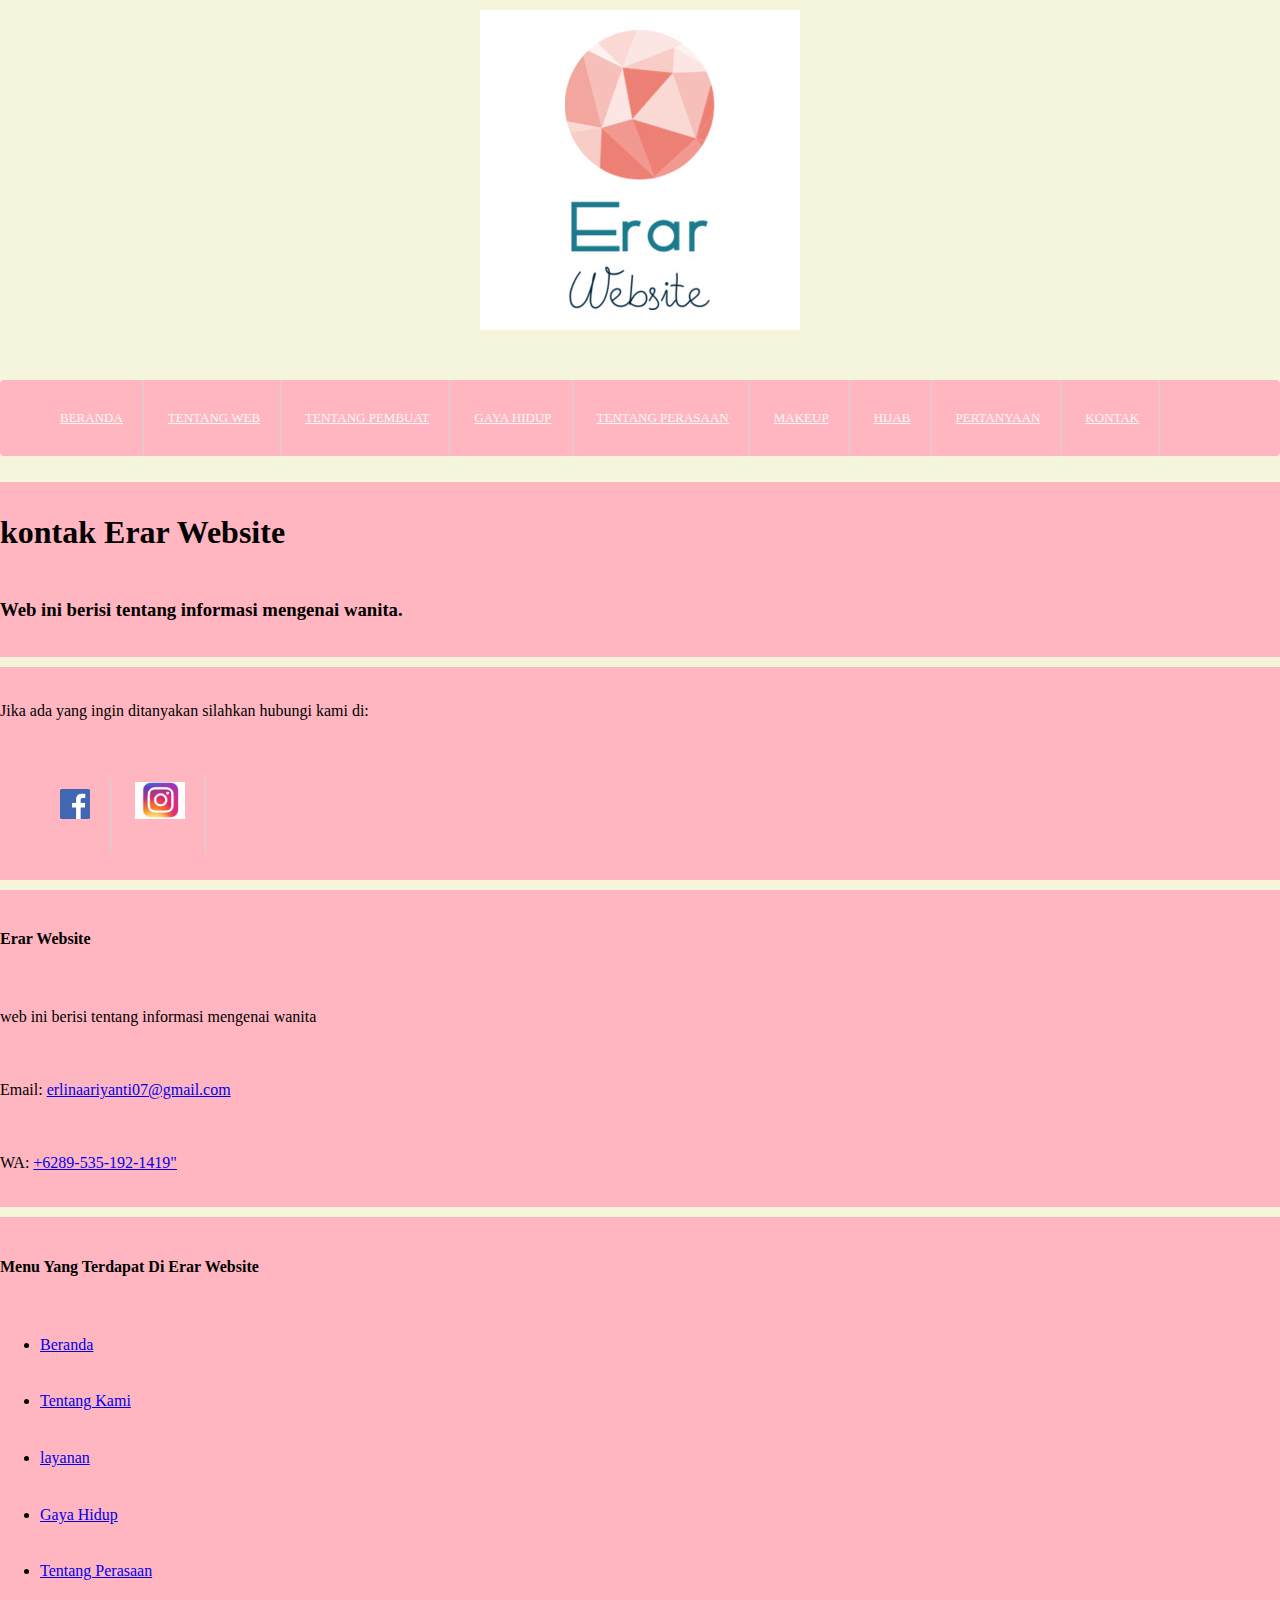
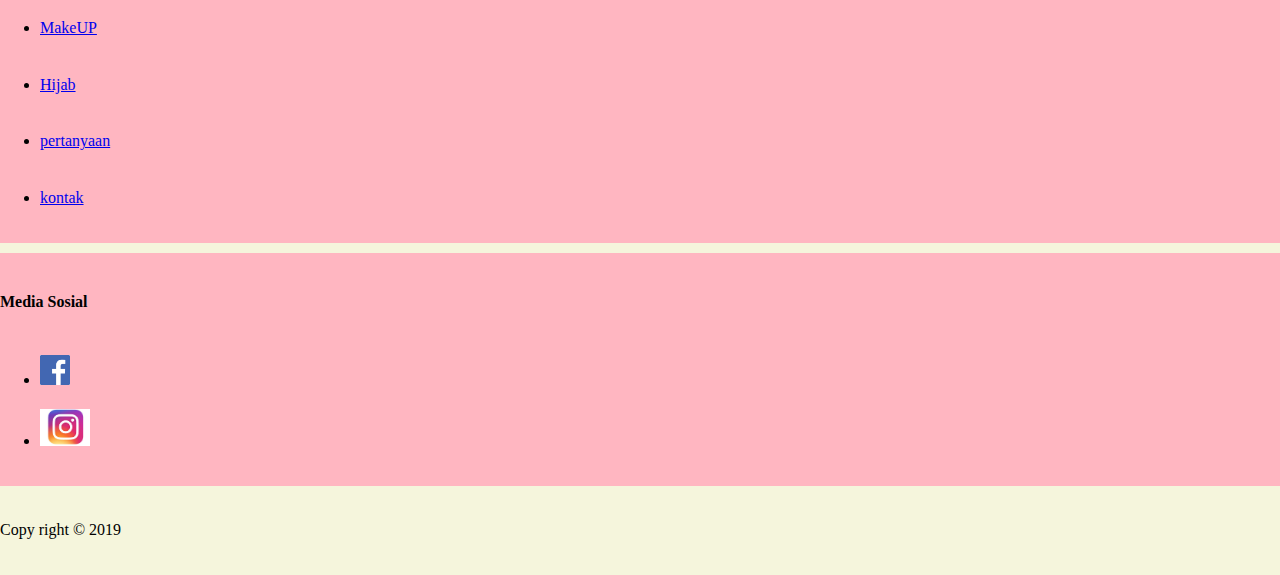
<file: kontak.html>
<!DOCTYPE html>
    <html lang="en">
        <head>
            <meta charset="UTF-8">
            <meta name="viewport" content="width=device-width, initial-scale=1.0">
            <meta http-equiv="X-UA-Compatible" content="ie=edge">
           <!-- Import CSS-->
         <link rel="stylesheet" href="css/styles.css">
         <!-- End Import CSS -->
            <!-- Start Title -->
            <title>Erar website</title>
            <meta type="description" content="Halaman ini berisi informasi mengenai wanita">
            <!-- End Title-->

            <!-- Start Description -->
            <meta name="description" content="">
            <!-- End Descrption-->
        </head>
        <body> 
            <!-- Star Logo -->
            <div class="container lightpink logo bg-ligtpink">
            <img src="img/logo.jpg" alt="Logo Coding Design">
        </div>
            <!--End Logo-->
            
            <!-- Star Menu Primer-->
            <div class="container menu-primer">
            <ul>
                    <li>
                             <a href="index.html" title="">Beranda</a>
                    </li>
                    <li>
                            <a href="tentang.html" title="">Tentang web</a>
                    </li>
                    <li>
                                <a href="pembuat.html" title="">Tentang pembuat</a>
                        </li>
                    <li>
                                <a href="gayahidup.html" title="">Gaya Hidup</a>
                       </li>                   
                       <li>
                                <a href="tentangperasaan.html" title="">Tentang Perasaan</a>
                   </li>                    
                   <li>
                                <a href="makeUp.html" title="">MakeUP</a>
                   </li>                    
                   <li>
                                <a href="Hijab.html" title="">Hijab</a>
                   </li>
                    <li>
                            <a href="pertanyaan.html" title="">pertanyaan</a>
                    </li>
                    <li>
                            <a href="kontak.html" title="">kontak</a>
                    </li>
                </ul>
                </div>
                <!-- End menu primer -->
               
                <!-- Star Jumbotron -->
                <div class="container bg-beige">
                <h1>kontak Erar Website</h1>
                <h3>Web ini berisi tentang informasi mengenai wanita.</h3>
                </div>
                <!-- End Jumbotron -->
                
                <!-- Star Kontak Erar Website-->
                <div class="container bg-beige">
                <p>
                        Jika ada yang ingin ditanyakan silahkan hubungi kami di:
                        <div class="container menu-primer">
                        <ul>
                                <li>
                                    <a href="https://www.facebook.com/profile.php?id=100031966777857" title="Facebook - erar website">
                                        <img src="img/logo-facebook.jpg" alt="Logo Facebook" width="30">
                                    </a>
                                </li>
                                <li>
                                    <a href="https://www.instagram.com/ariyanti_erlina/?hl=id" title="Instagram - erar website">
                                            <img src="img/logo-instagram.jpg" alt="Logo Facebook" width="50">
                                    </a>
                                    </li>
                            </ul>
                </p>
                        </div>
                </div>
                <!-- End Kontak Erar Website-->

                <!-- Star menu Sekunder -->
                <div class="container bg-beige">
                <h4>Erar Website</h4>
                <p>web ini berisi tentang informasi mengenai wanita</p>
                <p>Email: <a href="mailto:erlinaariyanti07@gmail.com" title="erlinaariyanti07@gmail.com">erlinaariyanti07@gmail.com</a></p>
                <p>WA: <a href="tel:+6289-535-192-1419" title="+6289-535-192-1419">+6289-535-192-1419"</a>  </p>      
                </div>
                <div class="container bg-beige">
                <h4>Menu Yang Terdapat Di Erar Website</h4>
                  <!-- Star Menu sekunder-->
            <ul>
                    <li>
                             <a href="index.html" title="">Beranda</a>
                    </li>
                    <li>
                            <a href="tentang.html" title="">Tentang Kami</a>
                    </li>
                    <li>
                            <a href="layanan.html" title="">layanan</a>
                    </li>
                    <li>
                                <a href="gayahidup.html" title="">Gaya Hidup</a>
                       </li>                   
                       <li>
                                <a href="tentangperasaan.html" title="">Tentang Perasaan</a>
                   </li>                    
                   <li>
                                <a href="makeUp.html" title="">MakeUP</a>
                   </li>                    
                   <li>
                                <a href="hijab.html" title="">Hijab</a>
                   </li>
                    <li>
                            <a href="pertanyaan.html" title="">pertanyaan</a>
                    </li>
                    <li>
                            <a href="kontak.html" title="">kontak</a>
                    </li>
                </ul>
                </div>

                <div class="container bg-beige">
                <h4>Media Sosial</h4>
                <ul>
                    <li>
                        <a href="https://www.facebook.com/erlina.erar" title="Facebook - erar website">
                                <a href="https://www.facebook.com/profile.php?id=100031966777857" title="Facebook - erar website">
                            <img src="img/logo-facebook.jpg" alt="Logo Facebook" width="30">
                        </a>
                    </li>
                    <li>
                        <a href="https://www.instagram.com/ariyanti_erlina/?hl=id" title="Instagram - erar website">
                                <img src="img/logo-instagram.jpg" alt="Logo Facebook" width="50">
                        </a>
                        </li>
                </ul>
                 </div>
                <!-- End menu sekunder -->
                
                <!-- Star Copyright -->
                <p>Copy right &copy; 2019</p>
                <!-- End Copyright -->
        


        

        </body>
    </html>
</file>
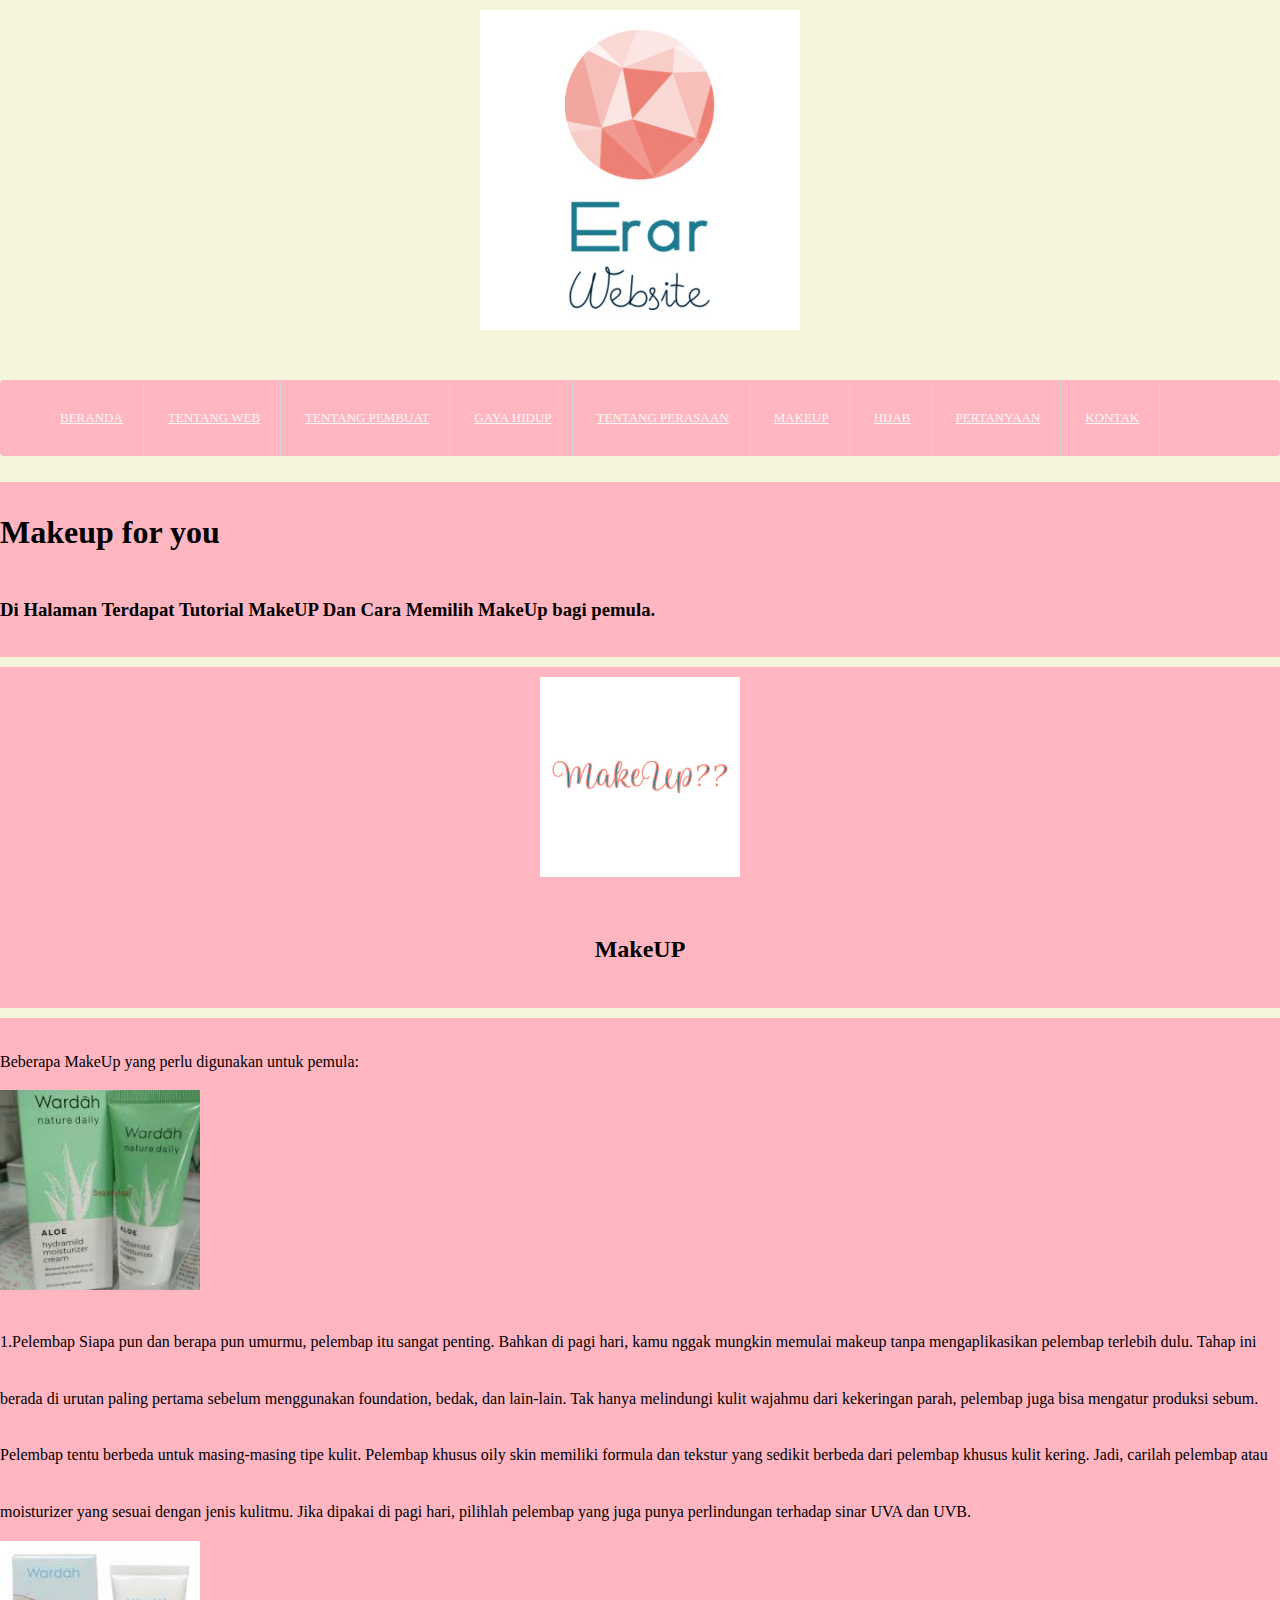
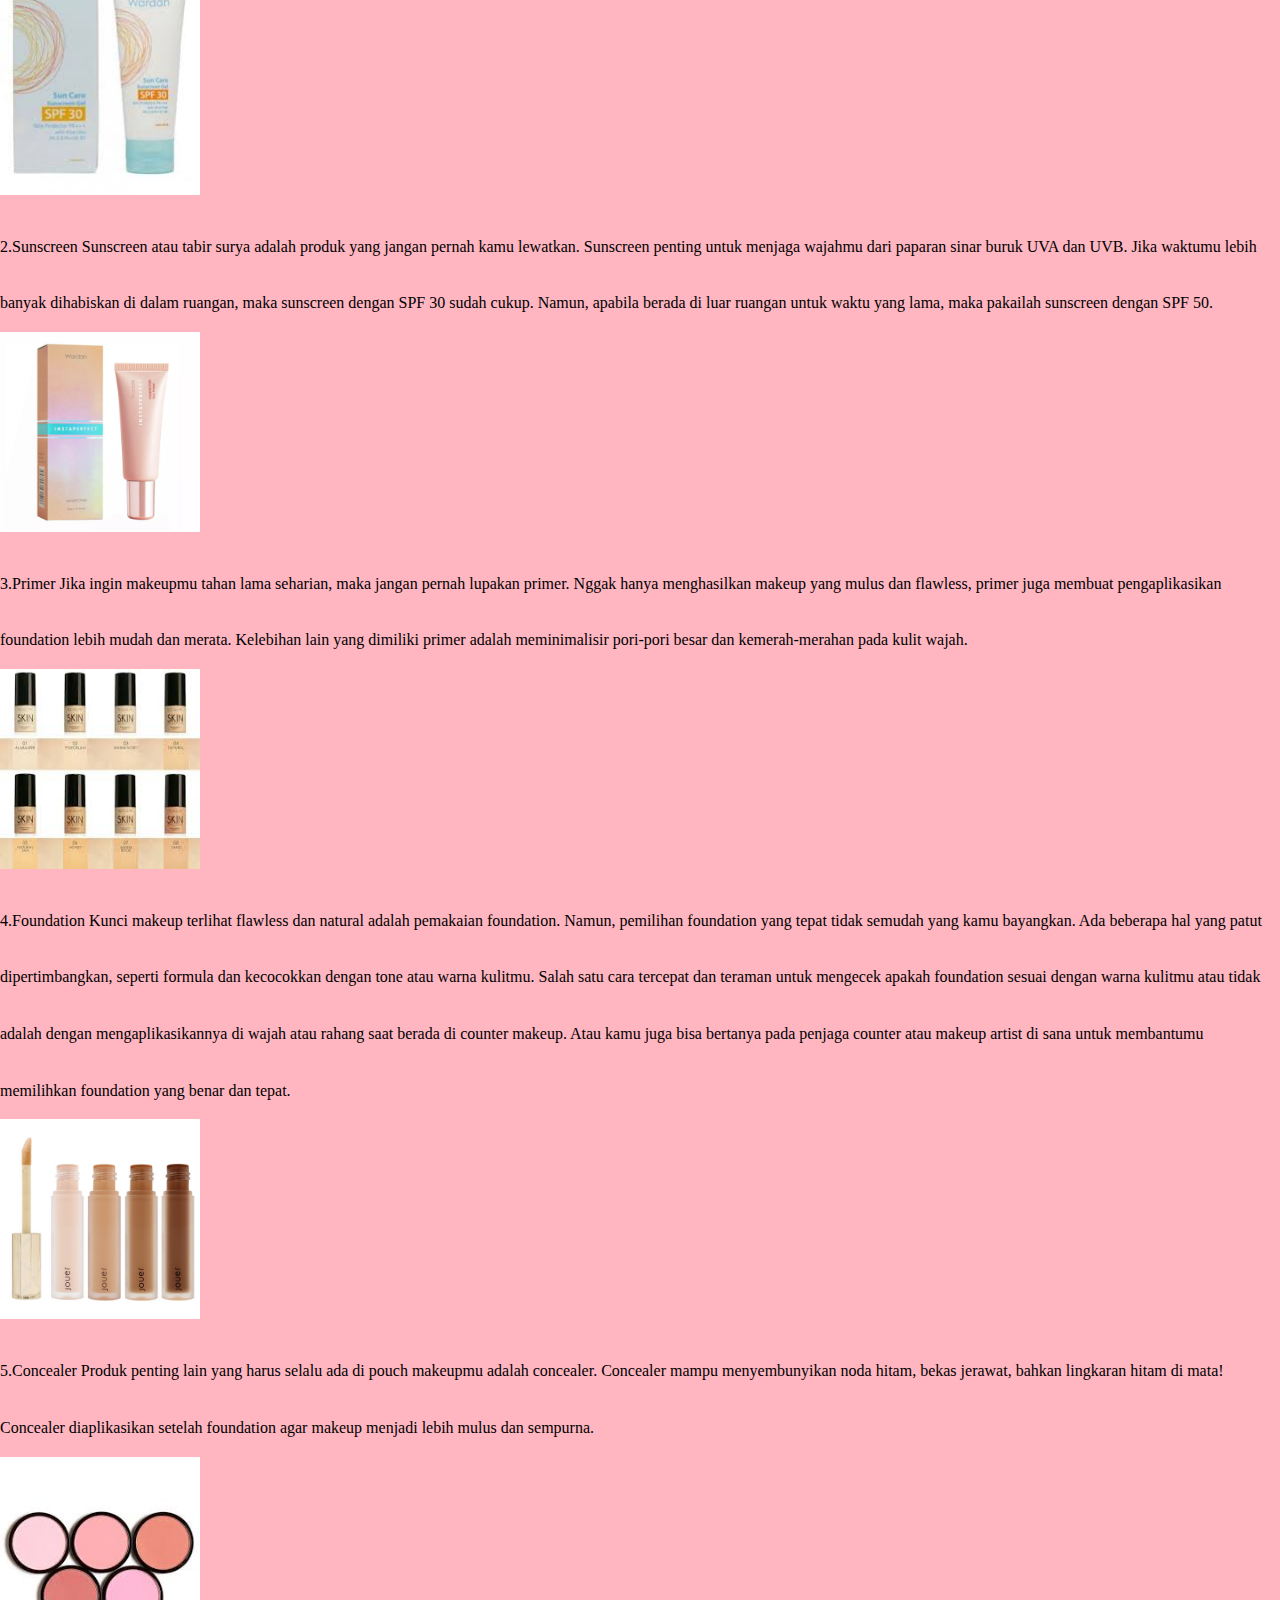
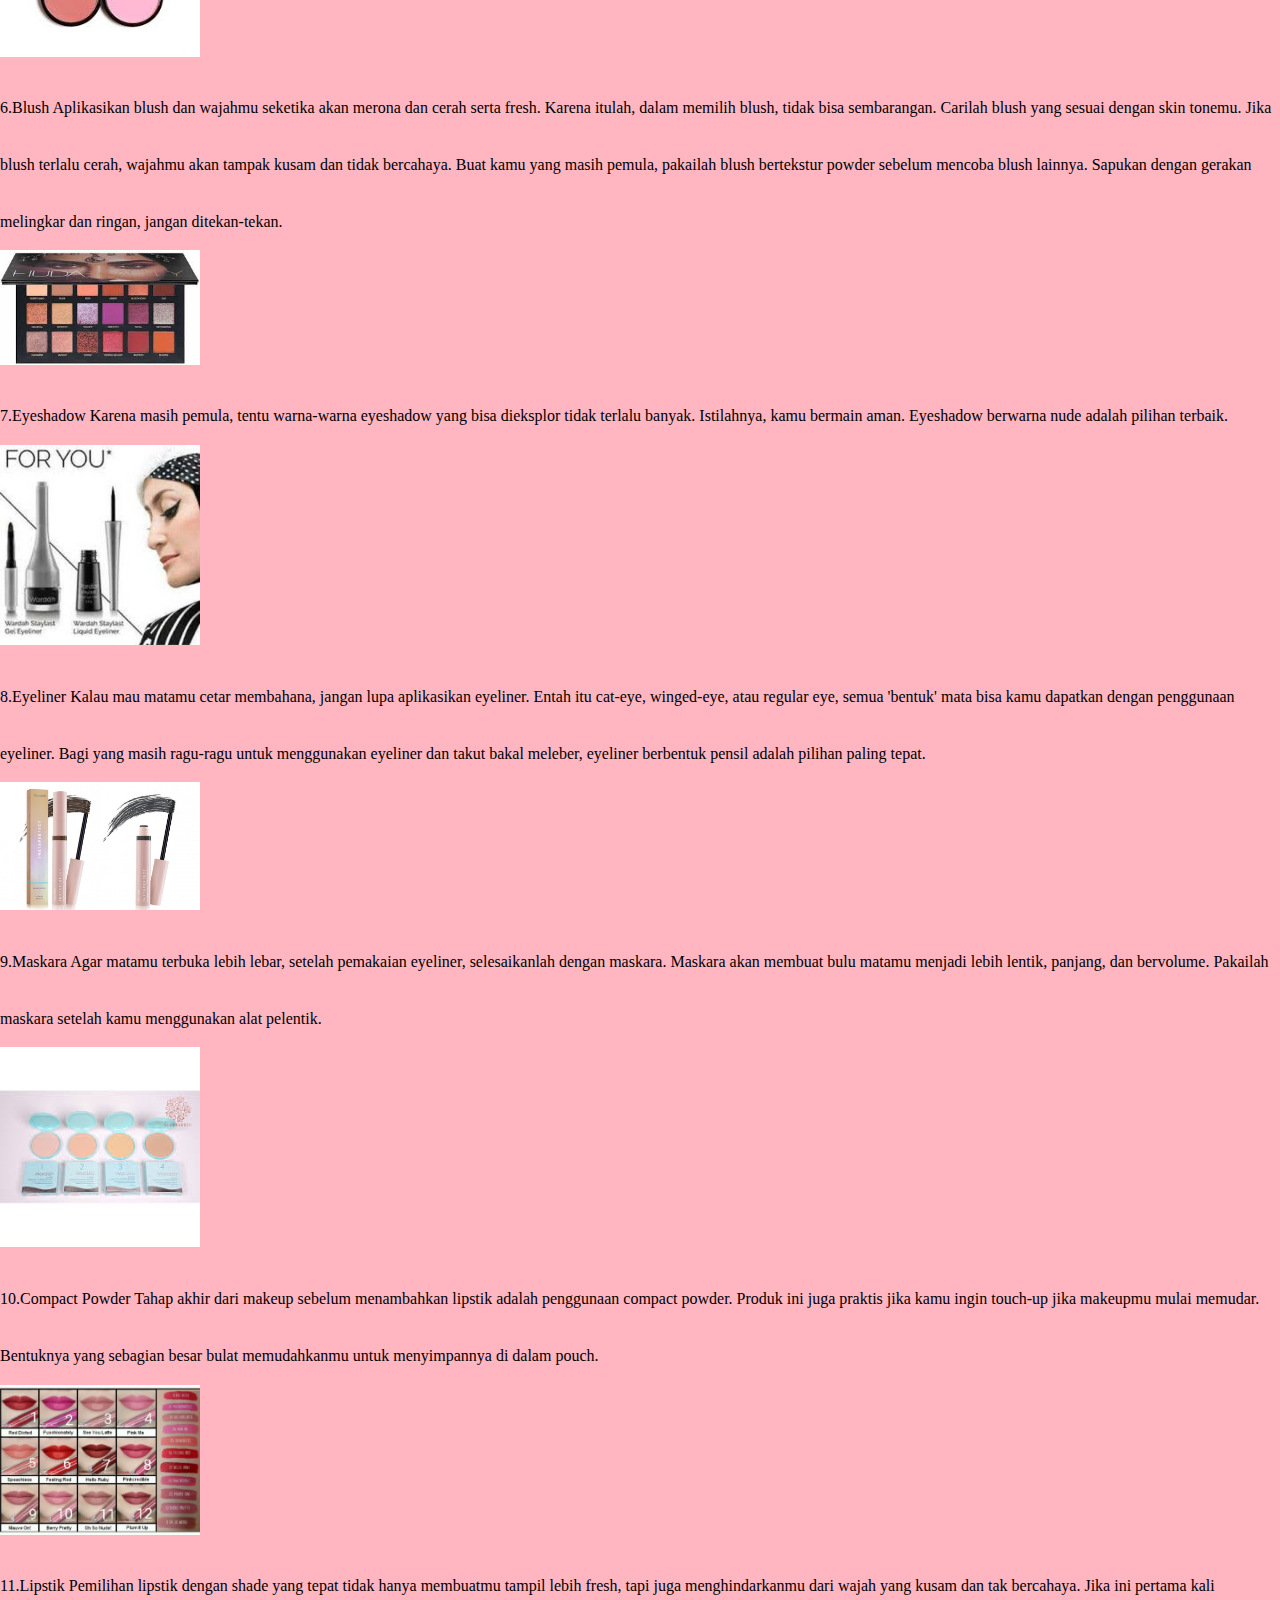
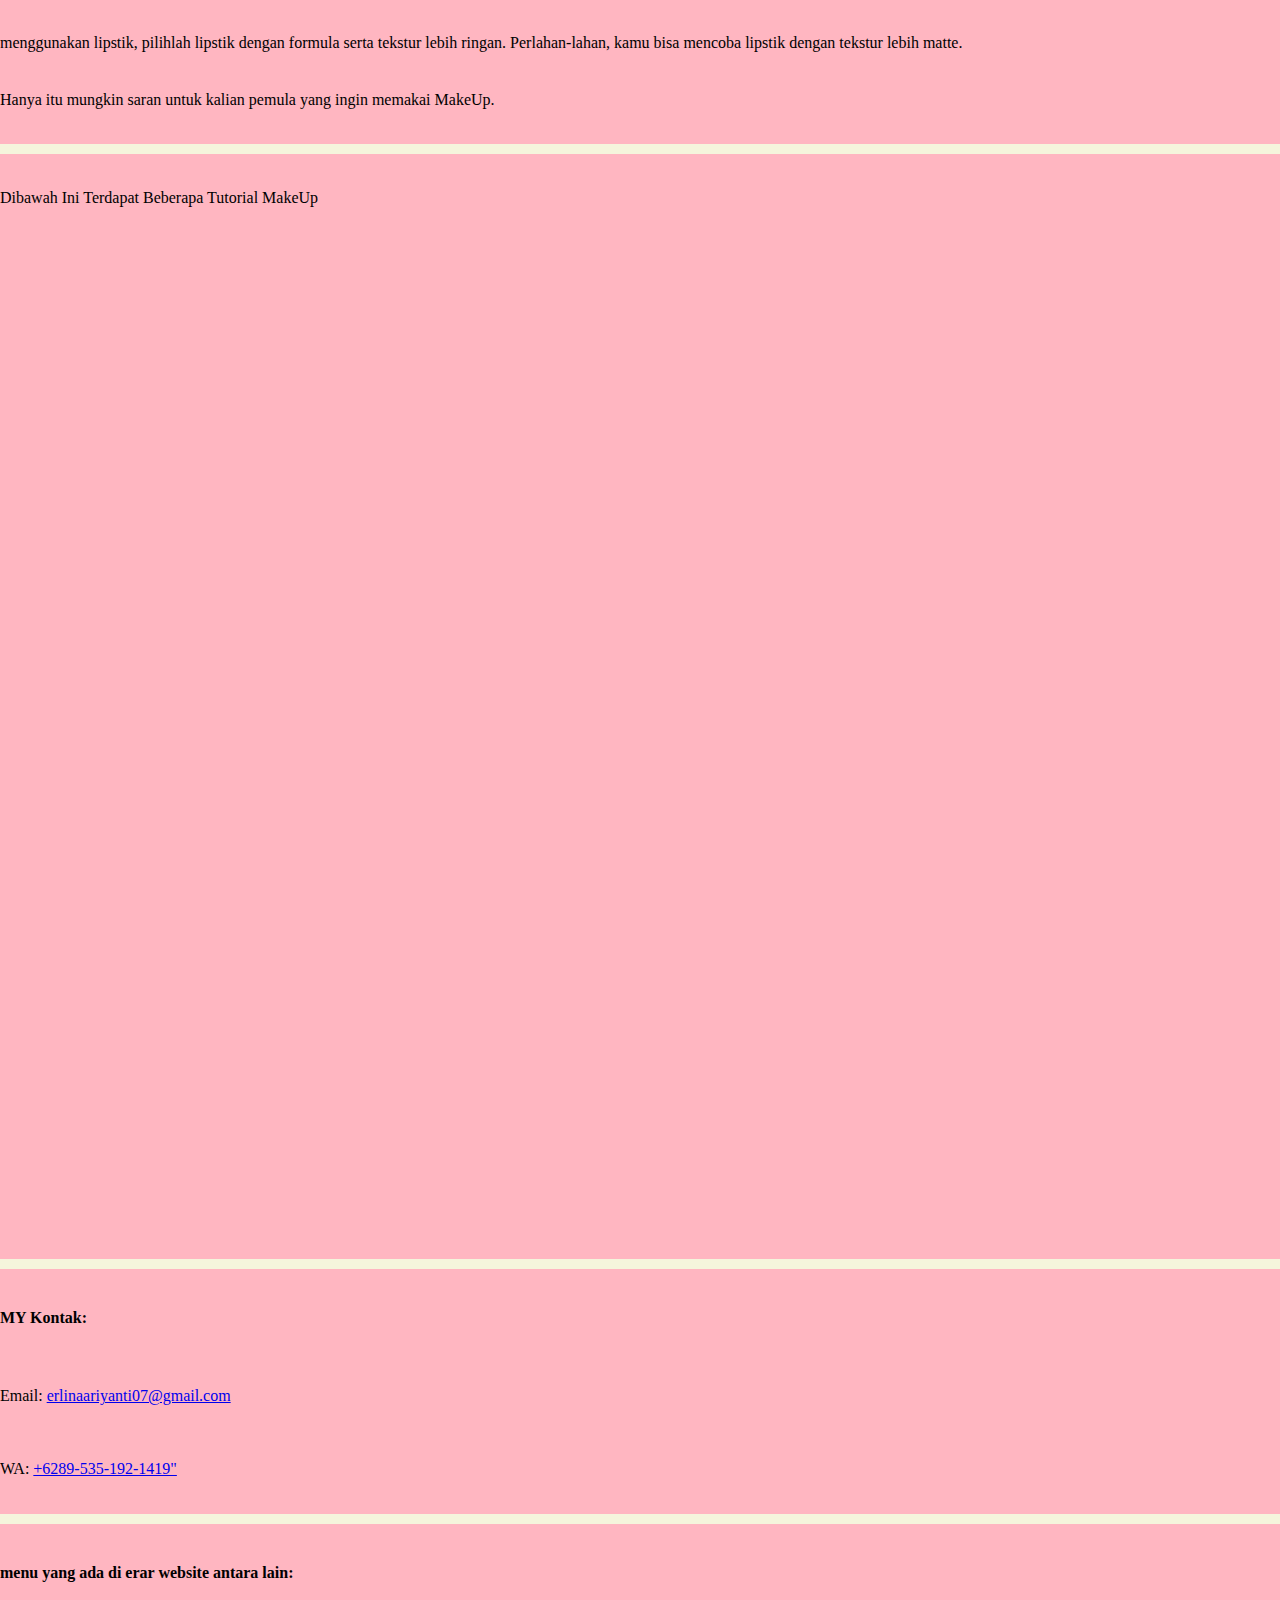
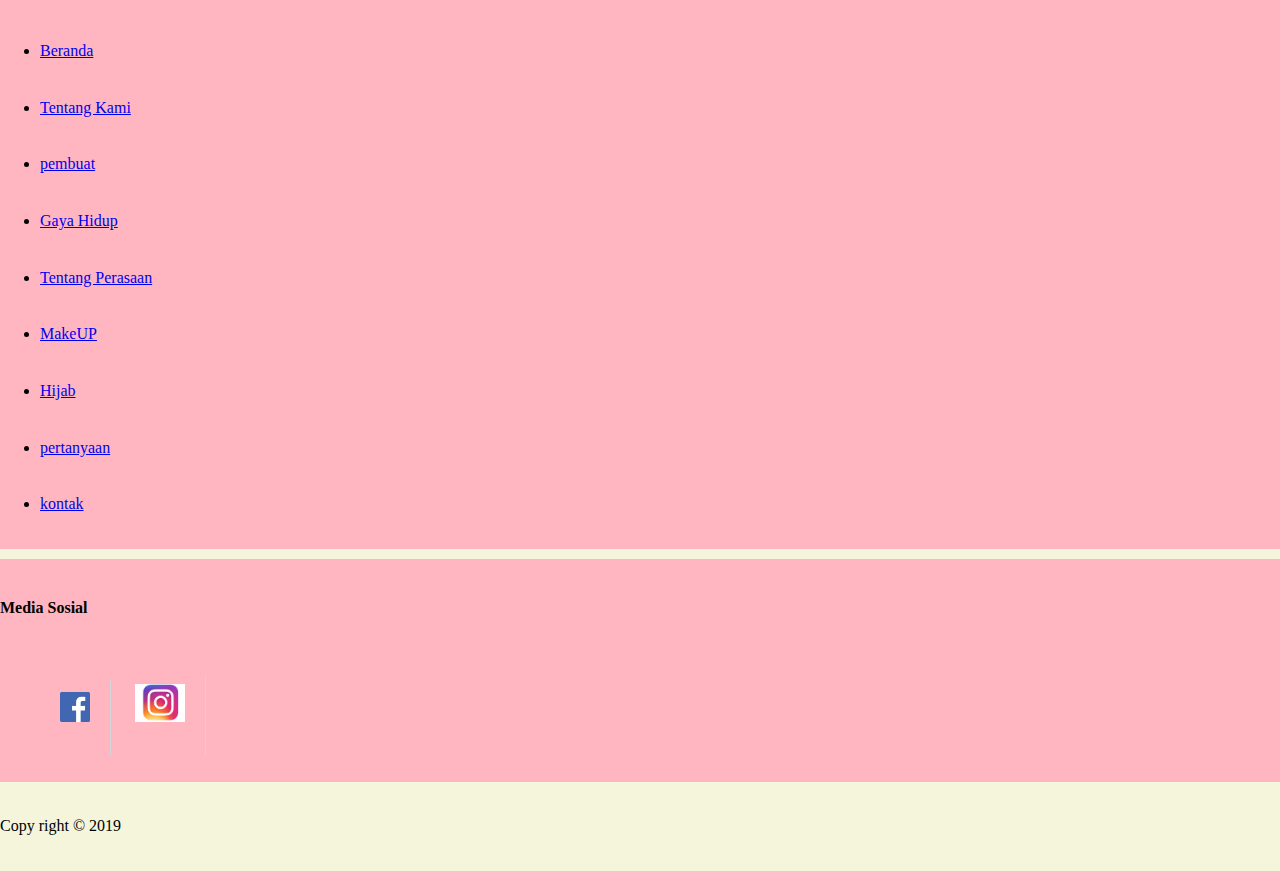
<file: makeUp.html>
<!DOCTYPE html>
    <html lang="en">
        <head>
            <meta charset="UTF-8">
            <meta name="viewport" content="width=device-width, initial-scale=1.0">
            <meta http-equiv="X-UA-Compatible" content="ie=edge">
        
        <!-- Import CSS-->
         <link rel="stylesheet" href="css/styles.css">
         <!-- End Import CSS -->
            
                
        <!-- Start Title -->
            <title>Erar website</title>
            <meta type="description" content="Halaman ini berisi informasi mengenai wanita">
            <!-- End Title-->

            <!-- Start Description -->
            <meta name="description" content="">
            <!-- End Descrption-->
        </head>
        <body> 
            <!-- Star Logo -->
            <div class="container lightpink logo bg-ligtpink">
            <img src="img/logo.jpg" alt="Logo Coding Design">
            </div>
            <!--End Logo-->
            
            <!-- Star Menu Primer-->
            <div class="container menu-primer">
            <ul>
                    <li>
                             <a href="index.html" title="">Beranda</a>
                    </li>
                    <li>
                            <a href="tentang.html" title="">Tentang web</a>
                    </li>
                    <li>
                            <a href="pembuat.html" title="">Tentang pembuat</a>
                    </li>
                    <li>
                             <a href="gayahidup.html" title="">Gaya Hidup</a>
                    </li>                   
                    <li>
                             <a href="tentangperasaan.html" title="">Tentang Perasaan</a>
                </li>                    
                <li>
                             <a href="makeUp.html" title="">MakeUP</a>
                </li>                    
                <li>
                             <a href="hijab.html" title="">Hijab</a>
                </li>
                    <li>
                            <a href="pertanyaan.html" title="">pertanyaan</a>
                    </li>
                    <li>
                            <a href="kontak.html" title="">kontak</a>
                    </li>
                </ul>
                </div>
                <!-- End menu primer -->
                <!-- Star Jumbotron -->
                <div class="container bg-beige">
                <h1>Makeup for you</h1>
                <h3>Di Halaman Terdapat Tutorial MakeUP Dan Cara Memilih MakeUp bagi pemula.</h3>
                </div>
                <!-- End Jumbotron -->
                
                <!-- Star MakeUp-->
                <div class="container bg-beige">
                <div class="container lightpink logo bg-ligtpink">
                <img src="img/makeup.jpg" alt="Logo Coding Design" width="200">   
                <h2>MakeUP</h2>
                 </div>
                </div>
                <div class="container bg-beige">
                <P>Beberapa MakeUp yang perlu digunakan untuk pemula:
                        <br><img src="img/pelembab.jpg" alt="Logo Coding Design" width="200">   
                        <br>1.Pelembap
                        Siapa pun dan berapa pun umurmu, pelembap itu sangat penting. Bahkan di pagi hari, kamu nggak mungkin memulai makeup tanpa mengaplikasikan pelembap terlebih dulu. Tahap ini berada di urutan paling pertama sebelum menggunakan foundation, bedak, dan lain-lain. Tak hanya melindungi kulit wajahmu dari kekeringan parah, pelembap juga bisa mengatur produksi sebum.
                        
                        Pelembap tentu berbeda untuk masing-masing tipe kulit. Pelembap khusus oily skin memiliki formula dan tekstur yang sedikit berbeda dari pelembap khusus kulit kering. Jadi, carilah pelembap atau moisturizer yang sesuai dengan jenis kulitmu. Jika dipakai di pagi hari, pilihlah pelembap yang juga punya perlindungan terhadap sinar UVA dan UVB.
                        <br><img src="img/sun.jpg" alt="Logo Coding Design" width="200">   
                        <br>2.Sunscreen
                        Sunscreen atau tabir surya adalah produk yang jangan pernah kamu lewatkan. Sunscreen penting untuk menjaga wajahmu dari paparan sinar buruk UVA dan UVB. Jika waktumu lebih banyak dihabiskan di dalam ruangan, maka sunscreen dengan SPF 30 sudah cukup. Namun, apabila berada di luar ruangan untuk waktu yang lama, maka pakailah sunscreen dengan SPF 50.
                        <br><img src="img/primer.jpg" alt="Logo Coding Design" width="200">   
                        <br>3.Primer
                        Jika ingin makeupmu tahan lama seharian, maka jangan pernah lupakan primer. Nggak hanya menghasilkan makeup yang mulus dan flawless, primer juga membuat pengaplikasikan foundation lebih mudah dan merata. Kelebihan lain yang dimiliki primer adalah meminimalisir pori-pori besar dan kemerah-merahan pada kulit wajah.
                        <br><img src="img/foundation.jpg" alt="Logo Coding Design" width="200">   
                        <br>4.Foundation
                        Kunci makeup terlihat flawless dan natural adalah pemakaian foundation. Namun, pemilihan foundation yang tepat tidak semudah yang kamu bayangkan. Ada beberapa hal yang patut dipertimbangkan, seperti formula dan kecocokkan dengan tone atau warna kulitmu.
                        
                        Salah satu cara tercepat dan teraman untuk mengecek apakah foundation sesuai dengan warna kulitmu atau tidak adalah dengan mengaplikasikannya di wajah atau rahang saat berada di counter makeup. Atau kamu juga bisa bertanya pada penjaga counter atau makeup artist di sana untuk membantumu memilihkan foundation yang benar dan tepat.
                        <br><img src="img/concealer.jpg" alt="Logo Coding Design" width="200">   
                        <br>5.Concealer
                        Produk penting lain yang harus selalu ada di pouch makeupmu adalah concealer. Concealer mampu menyembunyikan noda hitam, bekas jerawat, bahkan lingkaran hitam di mata! Concealer diaplikasikan setelah foundation agar makeup menjadi lebih mulus dan sempurna.
                        <br><img src="img/blush.jpg" alt="Logo Coding Design" width="200">   
                        <br>6.Blush
                        Aplikasikan blush dan wajahmu seketika akan merona dan cerah serta fresh. Karena itulah, dalam memilih blush, tidak bisa sembarangan. Carilah blush yang sesuai dengan skin tonemu. Jika blush terlalu cerah, wajahmu akan tampak kusam dan tidak bercahaya. Buat kamu yang masih pemula, pakailah blush bertekstur powder sebelum mencoba blush lainnya. Sapukan dengan gerakan melingkar dan ringan, jangan ditekan-tekan.
                        <br><img src="img/shadow.jpg" alt="Logo Coding Design" width="200">   
                        <br>7.Eyeshadow
                        Karena masih pemula, tentu warna-warna eyeshadow yang bisa dieksplor tidak terlalu banyak. Istilahnya, kamu bermain aman. Eyeshadow berwarna nude adalah pilihan terbaik.
                        <br><img src="img/eye.jpg" alt="Logo Coding Design" width="200">   
                        <br>8.Eyeliner
                        Kalau mau matamu cetar membahana, jangan lupa aplikasikan eyeliner. Entah itu cat-eye, winged-eye, atau regular eye, semua 'bentuk' mata bisa kamu dapatkan dengan penggunaan eyeliner. Bagi yang masih ragu-ragu untuk menggunakan eyeliner dan takut bakal meleber, eyeliner berbentuk pensil adalah pilihan paling tepat.
                        <br><img src="img/maskara.jpg" alt="Logo Coding Design" width="200">   
                        <br>9.Maskara
                        Agar matamu terbuka lebih lebar, setelah pemakaian eyeliner, selesaikanlah dengan maskara. Maskara akan membuat bulu matamu menjadi lebih lentik, panjang, dan bervolume. Pakailah maskara setelah kamu menggunakan alat pelentik.
                        <br><img src="img/bedak.jpg" alt="Logo Coding Design" width="200">   
                        <br>10.Compact Powder
                        Tahap akhir dari makeup sebelum menambahkan lipstik adalah penggunaan compact powder. Produk ini juga praktis jika kamu ingin touch-up jika makeupmu mulai memudar. Bentuknya yang sebagian besar bulat memudahkanmu untuk menyimpannya di dalam pouch.
                        <br><img src="img/lipstik.jpg" alt="Logo Coding Design" width="200">   
                        <br>11.Lipstik
                        Pemilihan lipstik dengan shade yang tepat tidak hanya membuatmu tampil lebih fresh, tapi juga menghindarkanmu dari wajah yang kusam dan tak bercahaya. Jika ini pertama kali menggunakan lipstik, pilihlah lipstik dengan formula serta tekstur lebih ringan. Perlahan-lahan, kamu bisa mencoba lipstik dengan tekstur lebih matte.
                        <br>Hanya itu mungkin saran untuk kalian pemula yang ingin memakai MakeUp.
                </P>
                </div>
                <div class="container bg-beige">
                <p>Dibawah Ini Terdapat Beberapa Tutorial MakeUp</p>
                <iframe width="560" height="315" src="https://www.youtube.com/embed/azB2Jr198pk" frameborder="0" allow="accelerometer; autoplay; encrypted-media; gyroscope; picture-in-picture" allowfullscreen></iframe>
                <iframe width="560" height="315" src="https://www.youtube.com/embed/OVbLcbQYinc" frameborder="0" allow="accelerometer; autoplay; encrypted-media; gyroscope; picture-in-picture" allowfullscreen></iframe>
                <iframe width="560" height="315" src="https://www.youtube.com/embed/PDae0kW2fb4" frameborder="0" allow="accelerometer; autoplay; encrypted-media; gyroscope; picture-in-picture" allowfullscreen></iframe>
                <iframe width="560" height="315" src="https://www.youtube.com/embed/oprPdsXj9wI" frameborder="0" allow="accelerometer; autoplay; encrypted-media; gyroscope; picture-in-picture" allowfullscreen></iframe>
                <iframe width="560" height="315" src="https://www.youtube.com/embed/J4EUAS5Tm5w" frameborder="0" allow="accelerometer; autoplay; encrypted-media; gyroscope; picture-in-picture" allowfullscreen></iframe>
                <iframe width="560" height="315" src="https://www.youtube.com/embed/QVT2tlrvyms" frameborder="0" allow="accelerometer; autoplay; encrypted-media; gyroscope; picture-in-picture" allowfullscreen></iframe>
                </div>
                <!-- End MakeUp-->

                <!-- Star menu Sekunder -->
                <div class="container bg-beige">
                <h4>MY Kontak:</h4>
                <p>Email: <a href="mailto:erlinaariyanti07@gmail.com" title="erlinaariyanti07@gmail.com">erlinaariyanti07@gmail.com</a></p>
                <p>WA: <a href="tel:+6289-535-192-1419" title="+6289-535-192-1419">+6289-535-192-1419"</a>  </p>      
                </div>
                <div class="container bg-beige">
                <h4>menu yang ada di erar website antara lain:</h4>
                  <!-- Star Menu sekunder-->
            <ul>
                    <li>
                             <a href="index.html" title="">Beranda</a>
                    </li>
                    <li>
                            <a href="tentang.html" title="">Tentang Kami</a>
                    </li>
                    <li>
                            <a href="pembuat.html" title="">pembuat</a>
                    </li>
                    <li>
                                <a href="gayahidup.html" title="">Gaya Hidup</a>
                       </li>                   
                       <li>
                                <a href="tentangperasaan.html" title="">Tentang Perasaan</a>
                   </li>                    
                   <li>
                                <a href="makeUp.html" title="">MakeUP</a>
                   </li>                    
                   <li>
                                <a href="hijab.html" title="">Hijab</a>
                   </li>
                    <li>
                            <a href="pertanyaan.html" title="">pertanyaan</a>
                    </li>
                    <li>
                            <a href="kontak.html" title="">kontak</a>
                    </li>
                </ul>
                </div>

               <div class="container bg-beige">
                <h4>Media Sosial</h4>
                <div class="container menu-primer">
                <ul>
                    <li>
                        <a href="https://www.facebook.com/erlina.erar" title="Facebook - erar website">
                            <img src="img/logo-facebook.jpg" alt="Logo Facebook" width="30">
                        </a>
                    </li>
                    <li>
                        <a href="https://www.instagram.com/ariyanti_erlina/?hl=id" title="Instagram - erar website">
                                <img src="img/logo-instagram.jpg" alt="Logo Facebook" width="50">
                        </a>
                        </li>
                </ul>
                </div>
                </div>
                <!-- End menu sekunder -->
                
                <!-- Star Copyright -->
                <p>Copy right &copy; 2019</p>
                <!-- End Copyright -->
        


        

        </body>
    </html>
</file>
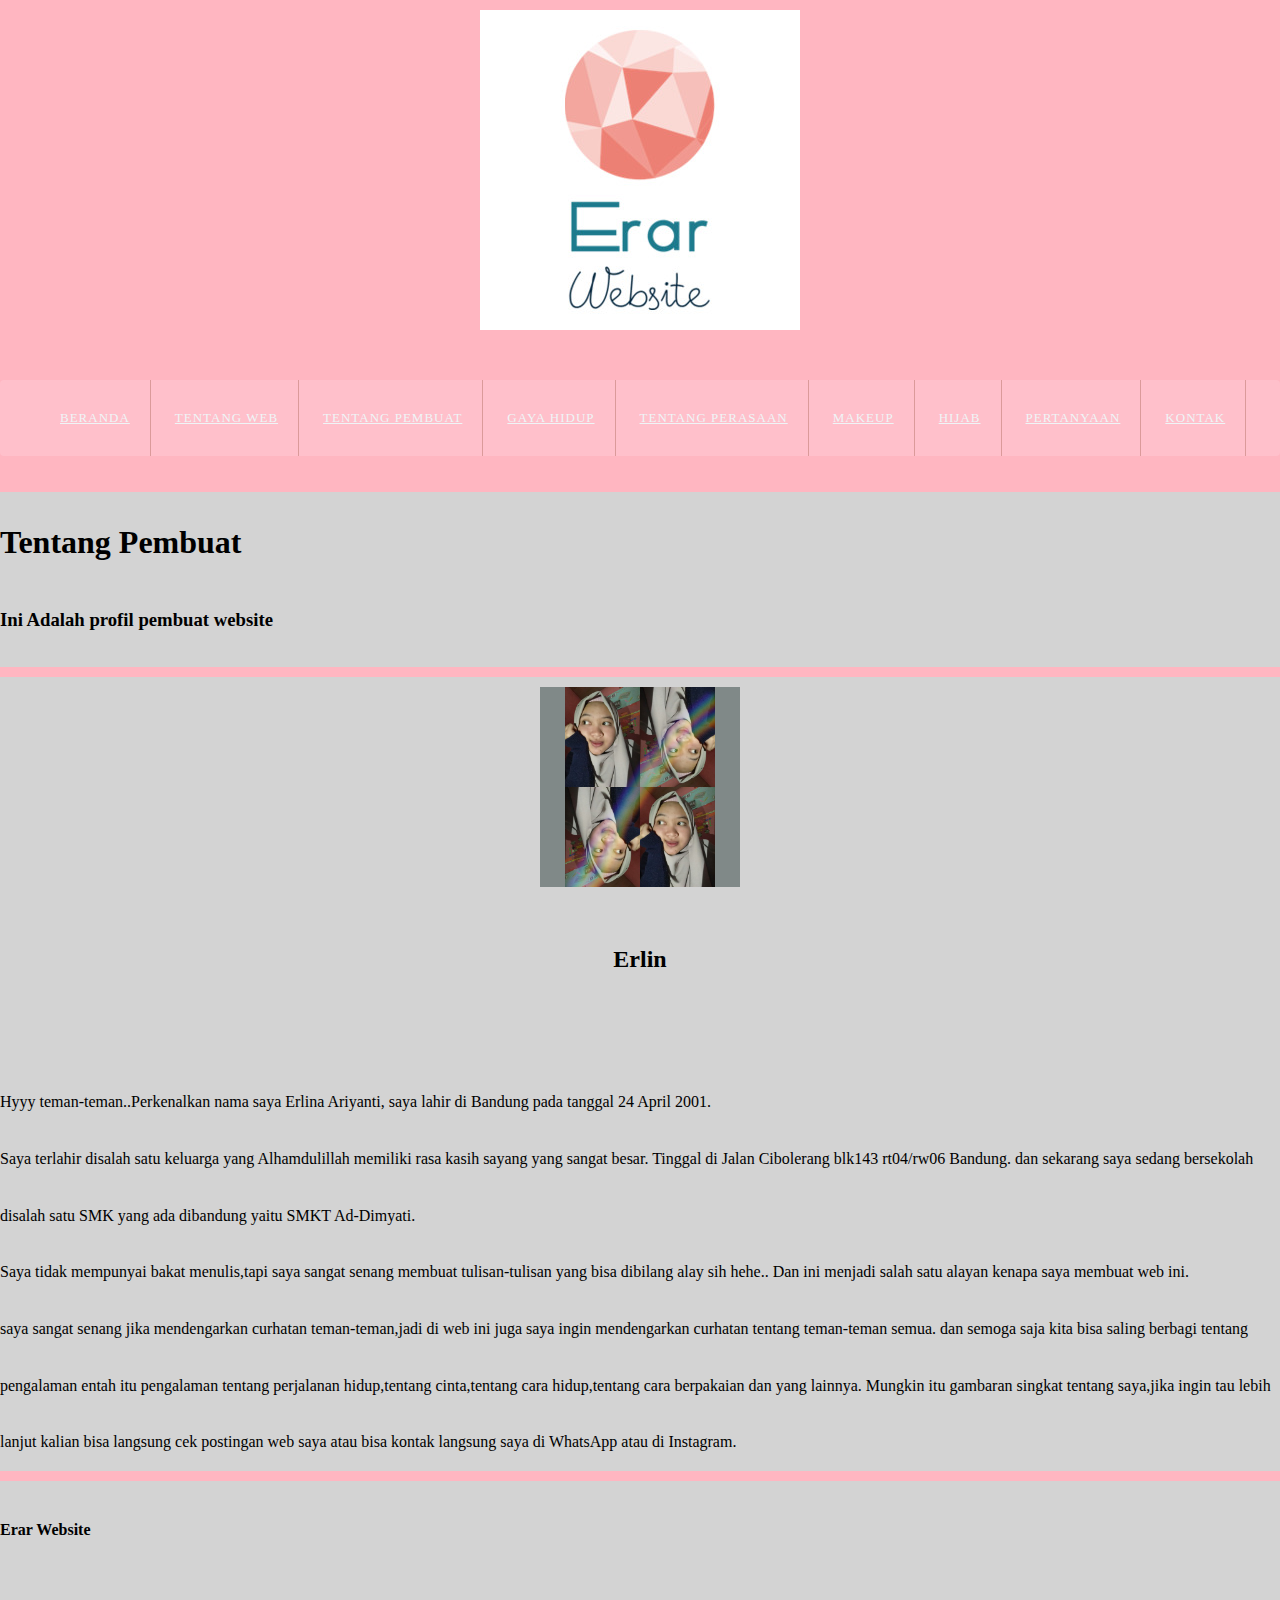
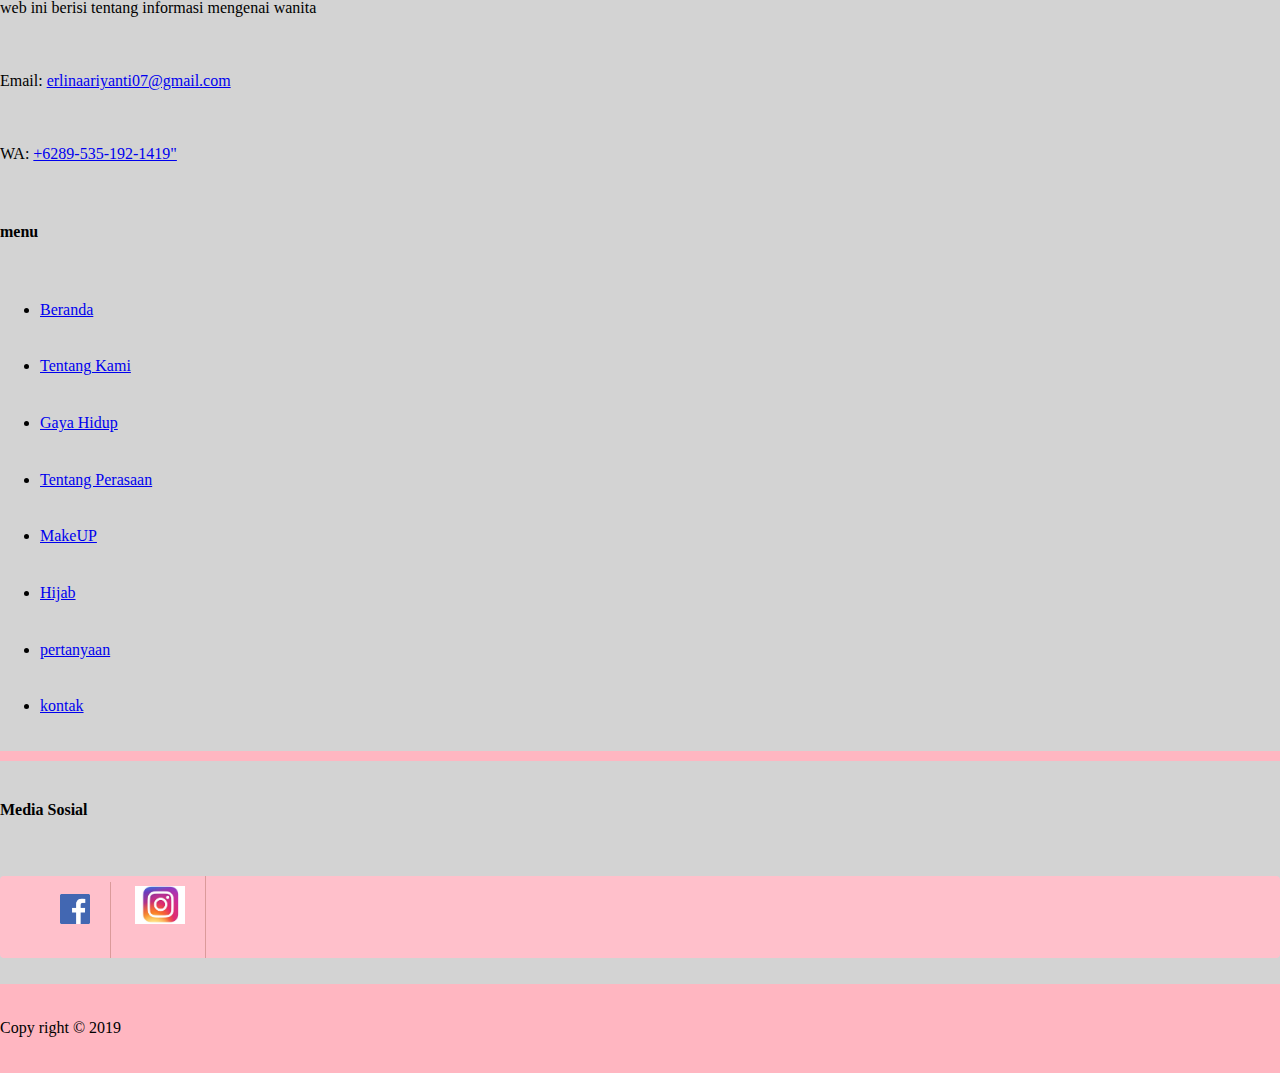
<file: pembuat.html>
<!DOCTYPE html>
    <html lang="en">
        <head>
            <meta charset="UTF-8">
            <meta name="viewport" content="width=device-width, initial-scale=1.0">
            <meta http-equiv="X-UA-Compatible" content="ie=edge">
           <!-- Import CSS-->
         <link rel="stylesheet" href="css/style.css">
         <!-- End Import CSS -->
            <!-- Start Title -->
            <title>Erar website</title>
            <meta type="description" content="Halaman ini berisi informasi mengenai wanita">
            <!-- End Title-->

            <!-- Start Description -->
            <meta name="description" content="">
            <!-- End Descrption-->
        </head>
        <body> 
            <!-- Star Logo -->
            <div class="container logo bg-ligtpink">
            <img src="img/logo.jpg" alt="Logo Coding Design">
        </div>
            <!--End Logo-->
            
           
            <!-- Star Menu Primer-->
            <div class="container menu-primer">
            <ul>
                    <li>
                             <a href="index.html" title="">Beranda</a>
                    </li>
                    <li>
                            <a href="tentang.html" title="">Tentang web</a>
                    </li>
                    <li>
                                <a href="pembuat.html" title="">Tentang pembuat</a>
                        </li>
                        <li>
                                        <a href="gayahidup.html" title="">Gaya Hidup</a>
                               </li>                   
                               <li>
                                        <a href="tentangperasaan.html" title="">Tentang Perasaan</a>
                           </li>                    
                           <li>
                                        <a href="makeUp.html" title="">MakeUP</a>
                           </li>                    
                           <li>
                                        <a href="hijab.html" title="">Hijab</a>
                           </li>
                    <li>
                            <a href="pertanyaan.html" title="">pertanyaan</a>
                    </li>
                    <li>
                            <a href="kontak.html" title="">kontak</a>
                    </li>
                </ul>
                </div>
                <!-- End menu primer -->
                
                <!-- Star Jumbotron -->
                <div class="container jumbotron"></div>
                <div class="container bg-lightblue">
                <h1>Tentang Pembuat</h1>
                <h3>Ini Adalah profil pembuat website</h3>
                </div>        
                </div>
                <!-- End Jumbotron -->
                <div class="container bg-lightblue">
                <!-- Star Tentang Pembuat-->
                <div class="container lightpink logo bg-ligtpink">
                <img src="img/erlin.jpg" alt="Logo Coding Design" width="200">   
                <h2>Erlin</h2>
                </div>
                        <br>
                        Hyyy teman-teman..Perkenalkan nama saya Erlina Ariyanti,
                        saya lahir di Bandung pada tanggal 24 April 2001.
                        <br>
                        Saya terlahir disalah satu keluarga yang Alhamdulillah memiliki rasa kasih sayang yang sangat besar.
                        Tinggal di Jalan Cibolerang blk143 rt04/rw06 Bandung.
                        dan sekarang saya sedang bersekolah disalah satu SMK yang ada dibandung yaitu SMKT Ad-Dimyati.
                        <br>Saya tidak mempunyai bakat menulis,tapi saya sangat senang membuat tulisan-tulisan yang bisa dibilang alay sih hehe..
                        Dan ini menjadi salah satu alayan kenapa saya membuat web ini.
                        <br>saya sangat senang jika mendengarkan curhatan teman-teman,jadi di web ini juga saya ingin mendengarkan curhatan tentang teman-teman semua.
                        dan semoga saja kita bisa saling berbagi tentang pengalaman entah itu pengalaman tentang perjalanan hidup,tentang cinta,tentang cara hidup,tentang cara berpakaian dan yang lainnya.
                        Mungkin itu gambaran singkat tentang saya,jika ingin tau lebih lanjut kalian bisa langsung cek postingan web saya atau bisa kontak langsung saya di WhatsApp atau di Instagram.
                </div>
                <!-- End Tentang Pembuat-->
               
                <!-- Star menu Sekunder -->
                <div class="container bg-lightblue">
                <h4>Erar Website</h4>
                <p>web ini berisi tentang informasi mengenai wanita</p>
                <p>Email: <a href="mailto:erlinaariyanti07@gmail.com" title="erlinaariyanti07@gmail.com">erlinaariyanti07@gmail.com</a></p>
                <p>WA: <a href="tel:+6289-535-192-1419" title="+6289-535-192-1419">+6289-535-192-1419"</a>  </p>      
                <h4>menu</h4>
                  <!-- Star Menu sekunder-->
            <ul>
                    <li>
                             <a href="index.html" title="">Beranda</a>
                    </li>
                    <li>
                            <a href="tentang.html" title="">Tentang Kami</a>
                    </li>
                    <li>
                                <a href="gayahidup.html" title="">Gaya Hidup</a>
                       </li>                   
                       <li>
                                <a href="tentangperasaan.html" title="">Tentang Perasaan</a>
                   </li>                    
                   <li>
                                <a href="makeUp.html" title="">MakeUP</a>
                   </li>                    
                   <li>
                                <a href="hijab.html" title="">Hijab</a>
                   </li>
                    <li>
                            <a href="pertanyaan.html" title="">pertanyaan</a>
                    </li>
                    <li>
                            <a href="kontak.html" title="">kontak</a>
                    </li>
                </ul>
                </div>
                <div class="container bg-lightblue">
                <h4>Media Sosial</h4>
                <div class="container menu-primer">
                <ul>
                    <li>
                        <a href="https://www.facebook.com/profile.php?id=100031966777857" title="Facebook - erar website">
                            <img src="img/logo-facebook.jpg" alt="Logo Facebook" width="30">
                        </a>
                    </li>
                    <li>
                        <a href="https://www.instagram.com/ariyanti_erlina/?hl=id" title="Instagram - erar website">
                                <img src="img/logo-instagram.jpg" alt="Logo Facebook" width="50">
                        </a>
                        </li>
                </ul>
                </div>
                </div>
                <!-- End menu sekunder -->
                
                <!-- Star Copyright -->
                <p>Copy right &copy; 2019</p>
                <!-- End Copyright -->
        


        

        </body>
    </html>
</file>
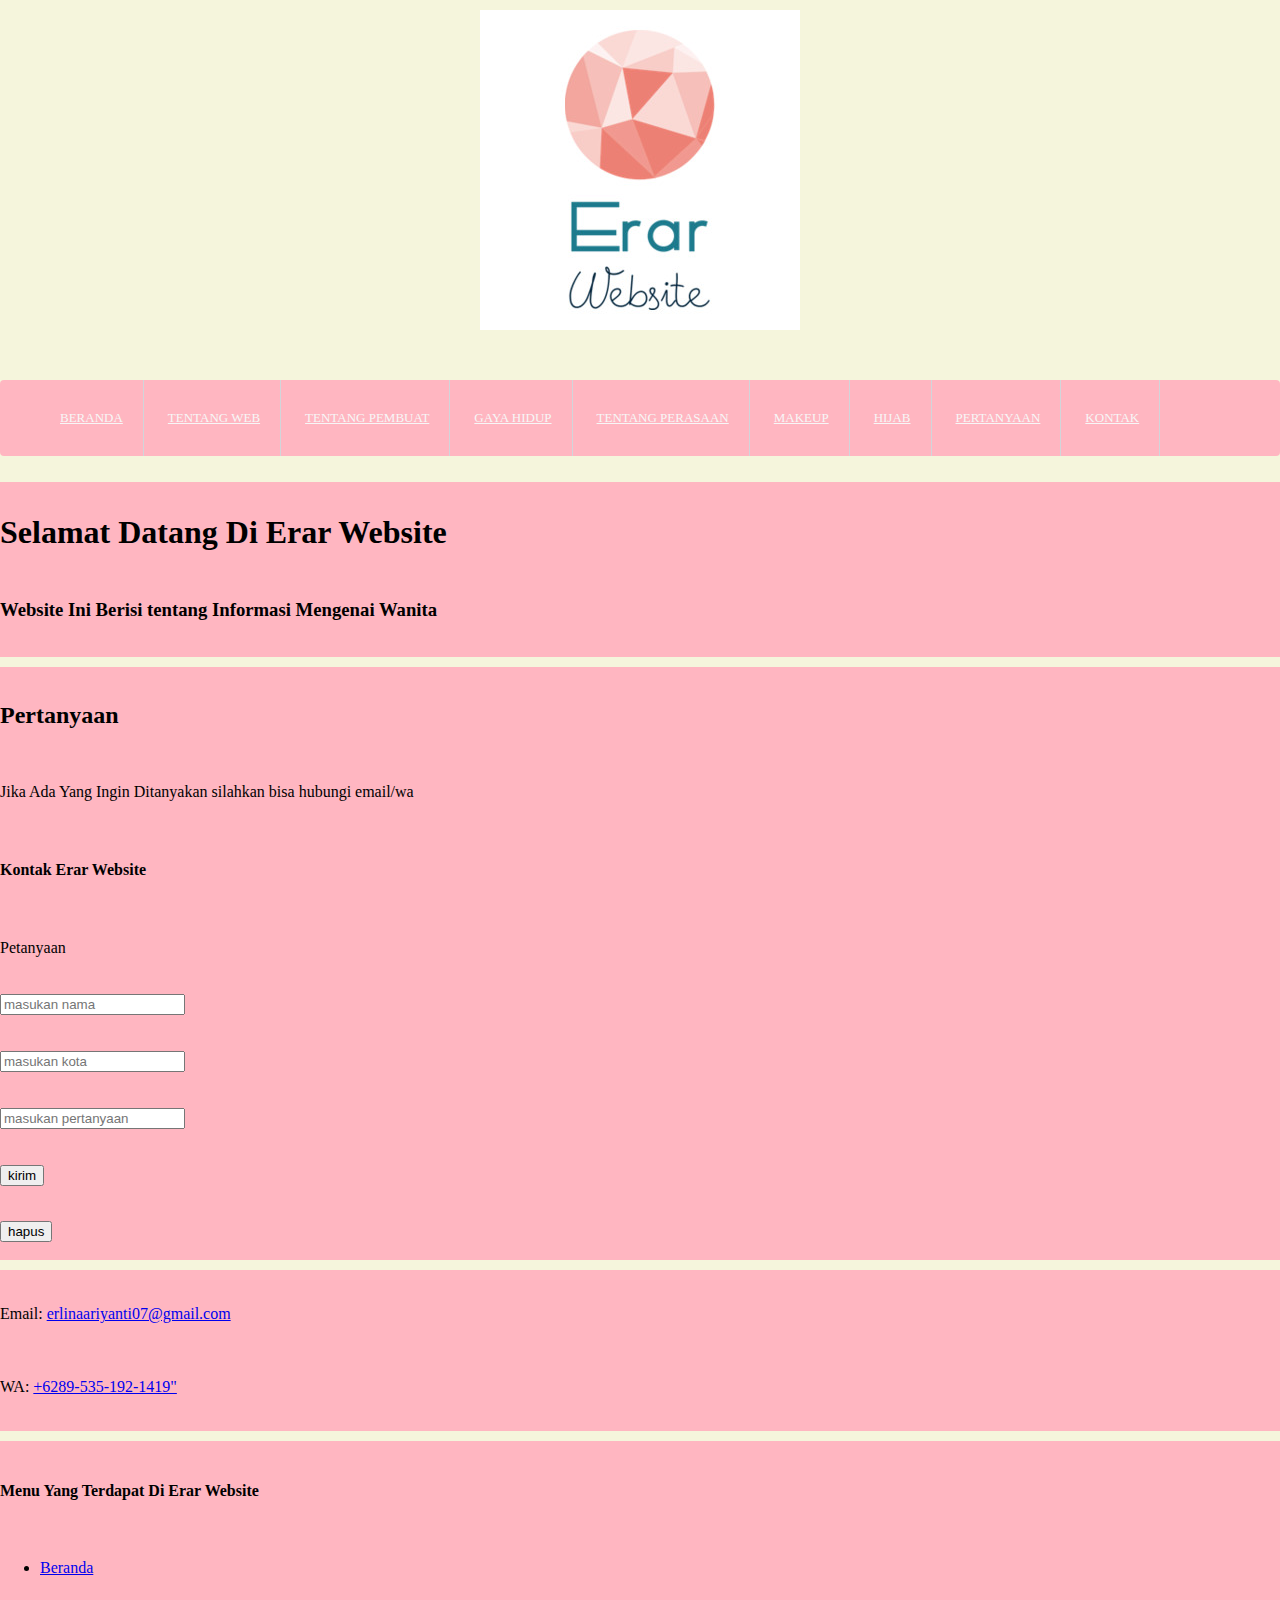
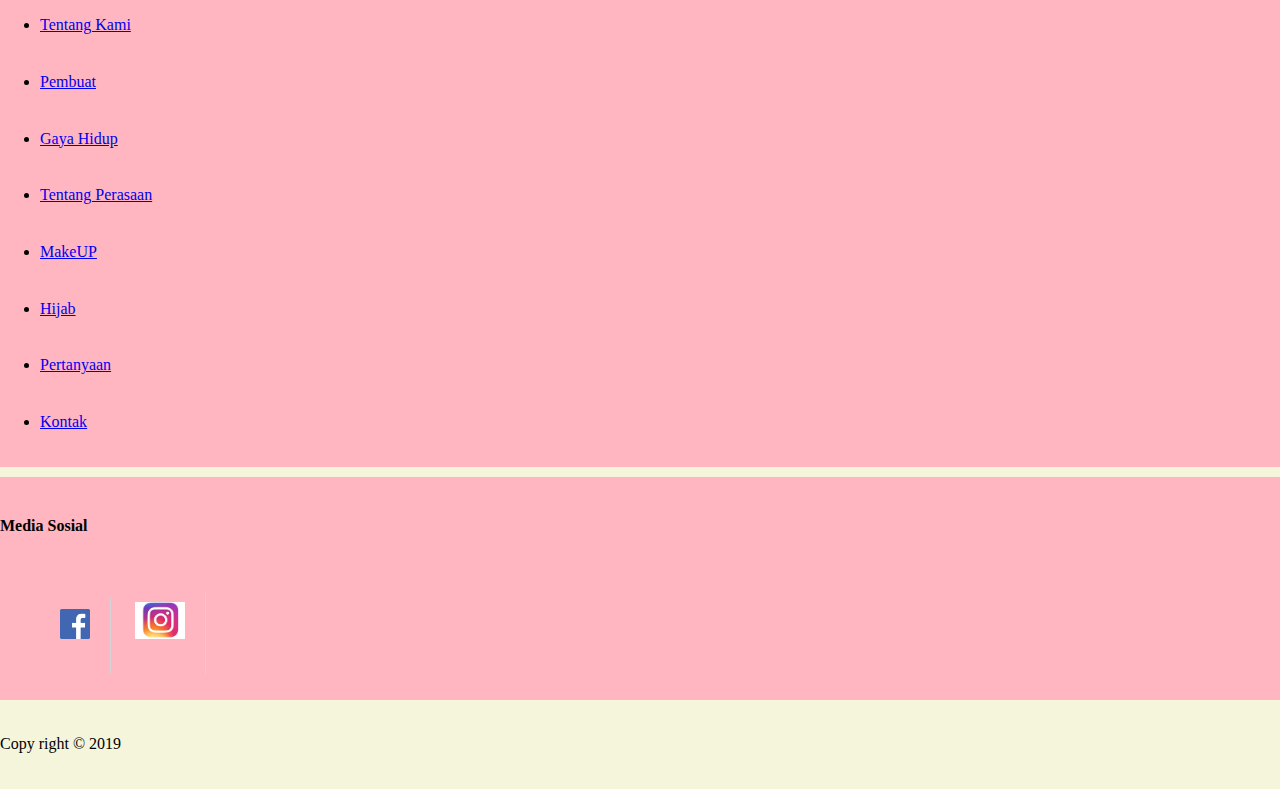
<file: pertanyaan.html>
<!DOCTYPE html>
    <html lang="en">
        <head>
            <meta charset="UTF-8">
            <meta name="viewport" content="width=device-width, initial-scale=1.0">
            <meta http-equiv="X-UA-Compatible" content="ie=edge">
           
        <!-- Import CSS-->
        <link rel="stylesheet" href="css/styles.css">
        <!-- End Import CSS -->

            <!-- Start Title -->
            <title>Erar website</title>
            <meta type="description" content="Halaman ini berisi informasi mengenai wanita">
            <!-- End Title-->

            <!-- Start Description -->
            <meta name="description" content="">
            <!-- End Descrption-->
        </head>
        <body> 
            <!-- Star Logo -->
            <div class="container lightpink logo bg-ligtpink">
            <img src="img/logo.jpg" alt="Logo Coding Design">
            </div>
            <!--End Logo-->
            
            <!-- Star Menu Primer-->
            <div class="container menu-primer">
            <ul>
                    <li>
                             <a href="index.html" title="">Beranda</a>
                    </li>
                    <li>
                            <a href="tentang.html" title="">Tentang web</a>
                    </li>
                    <li>
                                <a href="pembuat.html" title="">Tentang pembuat</a>
                        </li>
                        <li>
                                        <a href="gayahidup.html" title="">Gaya Hidup</a>
                               </li>                   
                               <li>
                                        <a href="tentangperasaan.html" title="">Tentang Perasaan</a>
                           </li>                    
                           <li>
                                        <a href="makeUp.html" title="">MakeUP</a>
                           </li>                    
                           <li>
                                        <a href="hijab.html" title="">Hijab</a>
                           </li>
                    <li>
                            <a href="pertanyaan.html" title="">pertanyaan</a>
                    </li>
                    <li>
                            <a href="kontak.html" title="">kontak</a>
                    </li>
                </ul>
                </div>
                <!-- End menu primer -->
                <!-- Star Jumbotron -->
                <div class="container bg-beige">
                <h1>Selamat Datang Di Erar Website</h1>
                <h3>Website Ini Berisi tentang Informasi Mengenai Wanita</h3>
                </div>
                <!-- End Jumbotron -->

                <!-- Star Pertanyaan -->
                <div class="container bg-beige">
                <h2>Pertanyaan</h2>
                <p> Jika Ada Yang Ingin Ditanyakan silahkan bisa hubungi email/wa</p>
                <h4>Kontak Erar Website</h4>
                <form>
                        <label>Petanyaan</label>
                        <br>
                        <input type="text" placeholder="masukan nama" id="nama"nama="nama">
                        <br>
                        <input type="text" placeholder="masukan kota" id="kota"nama="kota">
                        <br>
                        <input type="text" placeholder="masukan pertanyaan" id="pertanyaan"nama="pertanyaan">
                        <br>
                        <input type="submit" name="kirim" id="kirim" size="50" value="kirim">
                        <br>
                        <input type="reset" name="hapus" id="hapus" size="50" value="hapus">
                </form>
                </div>
                <!-- End Pertanyaan -->
               
                <!-- Star menu Sekunder -->
                <div class="container bg-beige">
                <p>Email: <a href="mailto:erlinaariyanti07@gmail.com" title="erlinaariyanti07@gmail.com">erlinaariyanti07@gmail.com</a></p>
                <p>WA: <a href="tel:+6289-535-192-1419" title="+6289-535-192-1419">+6289-535-192-1419"</a>  </p>      
                </div>
                <div class="container bg-beige">
                <h4>Menu Yang Terdapat Di Erar Website</h4>
                  <!-- Star Menu sekunder-->
            <ul>
                    <li>
                             <a href="index.html" title="">Beranda</a>
                    </li>
                    <li>
                            <a href="tentang.html" title="">Tentang Kami</a>
                    </li>
                    <li>
                            <a href="pembuat.html" title="">Pembuat</a>
                    </li>
                    <li>
                                <a href="gayahidup.html" title="">Gaya Hidup</a>
                       </li>                   
                       <li>
                                <a href="tentangperasaan.html" title="">Tentang Perasaan</a>
                   </li>                    
                   <li>
                                <a href="makeUp.html" title="">MakeUP</a>
                   </li>                    
                   <li>
                                <a href="hijab.html" title="">Hijab</a>
                   </li>
                    <li>
                            <a href="pertanyaan.html" title="">Pertanyaan</a>
                    </li>
                    <li>
                            <a href="kontak.html" title="">Kontak</a>
                    </li>
                </ul>
                </div>

                <div class="container bg-beige">
                <h4>Media Sosial</h4>
                <div class="container menu-primer">
                <ul>
                    <li>
                        <a href="https://www.facebook.com/erlina.erar" title="Facebook - erar website">
                            <img src="img/logo-facebook.jpg" alt="Logo Facebook" width="30">
                        </a>
                    </li>
                    <li>
                        <a href="https://www.instagram.com/ariyanti_erlina/?hl=id" title="Instagram - erar website">
                                <img src="img/logo-instagram.jpg" alt="Logo Facebook" width="50">
                        </a>
                        </li>
                </ul>
                </div>
                </div>
                <!-- End menu sekunder -->
                
                <!-- Star Copyright -->
                <p>Copy right &copy; 2019</p>
                <!-- End Copyright -->
        


        

        </body>
    </html>
</file>
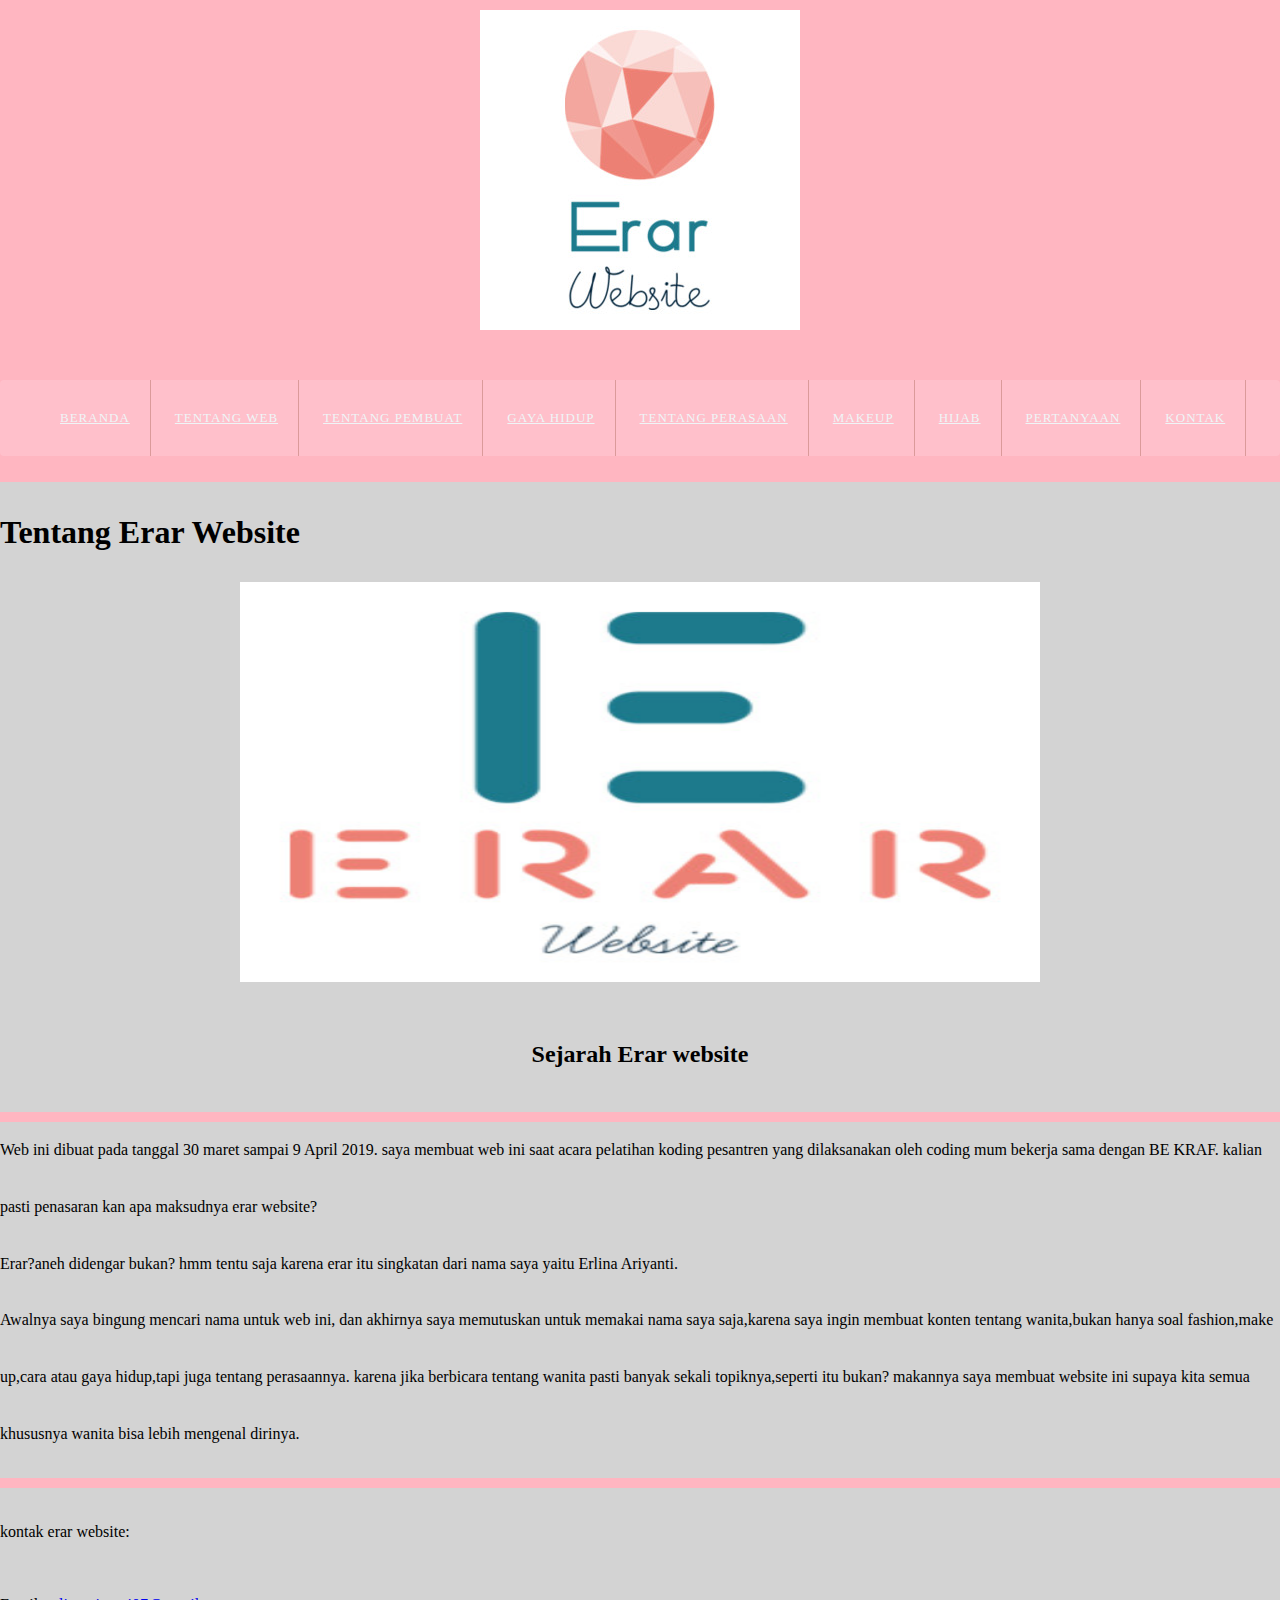
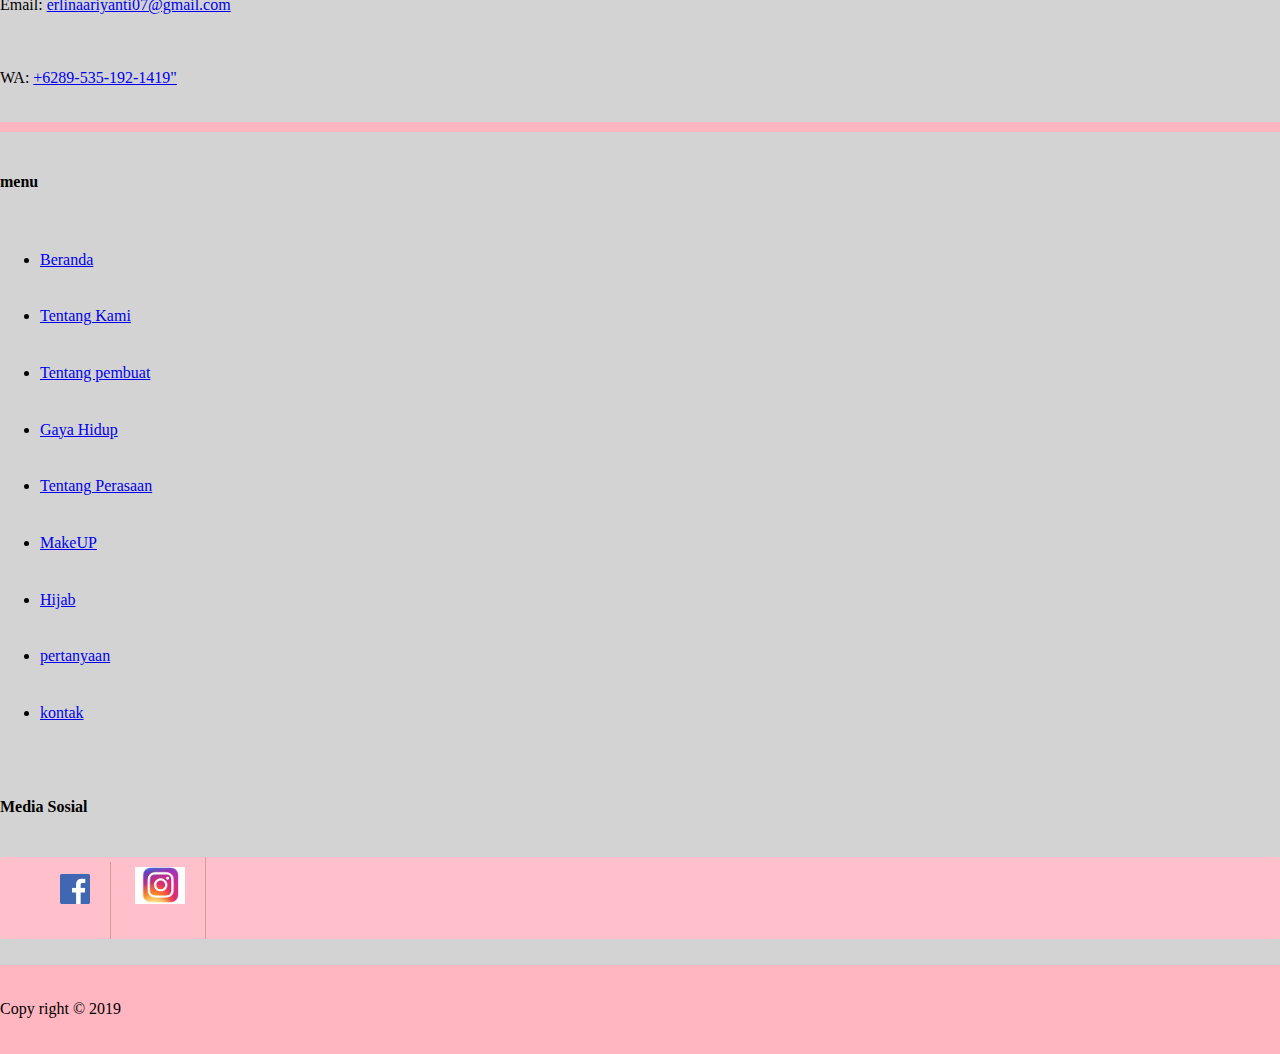
<file: tentang.html>
<!DOCTYPE html>
    <html lang="en">
        <head>
            <meta charset="UTF-8">
            <meta name="viewport" content="width=device-width, initial-scale=1.0">
            <meta http-equiv="X-UA-Compatible" content="ie=edge">
           
            <!-- Import CSS-->
         <link rel="stylesheet" href="css/style.css">
         <!-- End Import CSS -->
           
         <!-- Start Title -->
            <title>Erar website</title>
            <meta type="description" content="Halaman ini berisi informasi mengenai wanita">
            <!-- End Title-->

            <!-- Start Description -->
            <meta name="description" content="">
            <!-- End Descrption-->
        </head>
        <body> 
            <!-- Star Logo -->
            <div class="container lightpink logo bg-ligtpink">
            <img src="img/logo.jpg" alt="Logo Coding Design">
            </div>
            <!--End Logo-->
               
            <!-- Star Menu Primer-->
            <div class="container menu-primer">
            <ul>
                <li>
                         <a href="index.html" title="">Beranda</a>
                </li>
                <li>
                        <a href="tentang.html" title="">Tentang web</a>
                </li>
                <li>
                        <a href="pembuat.html" title="">Tentang pembuat</a>
                </li>
                <li>
                         <a href="gayahidup.html" title="">Gaya Hidup</a>
            </li>                   
            <li>
                         <a href="tentangperasaan.html" title="">Tentang Perasaan</a>
            </li>                    
            <li>
                         <a href="makeUp.html" title="">MakeUP</a>
            </li>                    
            <li>
                         <a href="hijab.html" title="">Hijab</a>
            </li>
                <li>
                        <a href="pertanyaan.html" title="">pertanyaan</a>
                </li>
                <li>
                        <a href="kontak.html" title="">kontak</a>
                </li>
            </ul>
            </div>
                <!-- Star Jumbotron -->
                <div class="container bg-lightblue">
                <h1>Tentang Erar Website</h1>
                <!-- End Jumbotron -->
               
                <!-- Star Tentang-->
                <div class="container lightpink logo bg-ligtpink">
                <img src="img/tentang.jpg" alt="Logo Coding Design" width="800" height="400">
                <h2>Sejarah Erar website</h2>
            </div>
            </div>
            <div class="container bg-lightblue">
                    Web ini dibuat pada tanggal 30 maret sampai 9 April 2019.
                    saya membuat web ini saat acara pelatihan koding pesantren yang dilaksanakan oleh coding mum bekerja sama dengan    BE KRAF.
                    kalian pasti penasaran kan apa maksudnya erar website?
                <br>    
                    Erar?aneh didengar bukan? hmm tentu saja karena erar itu singkatan dari nama saya yaitu Erlina Ariyanti.
                <br>    
                    Awalnya saya bingung mencari nama untuk web ini, dan akhirnya saya memutuskan untuk memakai nama saya saja,karena saya ingin membuat konten tentang wanita,bukan hanya soal fashion,make up,cara atau gaya hidup,tapi juga tentang perasaannya.
                    karena jika berbicara tentang wanita pasti banyak sekali topiknya,seperti itu bukan?
                    makannya saya membuat website ini supaya kita semua khususnya wanita bisa lebih mengenal dirinya.
                    
                </p>
                <!-- End Tentang-->
            </div>
            <div class="container bg-lightblue">
                <p>kontak erar website:</p>
                <p>Email: <a href="mailto:erlinaariyanti07@gmail.com" title="erlinaariyanti07@gmail.com">erlinaariyanti07@gmail.com</a></p>
                <p>WA: <a href="tel:+6289-535-192-1419" title="+6289-535-192-1419">+6289-535-192-1419"</a>  </p>      
            </div>
                <div class="container bg-lightblue">
                <h4>menu</h4>
                  <!-- Star Menu sekunder-->
            <ul>
                    <li>
                             <a href="index.html" title="">Beranda</a>
                    </li>
                    <li>
                            <a href="tentang.html" title="">Tentang Kami</a>
                    </li>
                    <li>
                            <a href="pembuat.html" title="">Tentang pembuat</a>
                    </li>
                    <li>
                            <a href="gayahidup.html" title="">Gaya Hidup</a>
                   </li>                   
                   <li>
                            <a href="tentangperasaan.html" title="">Tentang Perasaan</a>
               </li>                    
               <li>
                            <a href="makeUp.html" title="">MakeUP</a>
               </li>                    
               <li>
                            <a href="hijab.html" title="">Hijab</a>
               </li>
                    <li>
                            <a href="pertanyaan.html" title="">pertanyaan</a>
                    </li>
                    <li>
                            <a href="kontak.html" title="">kontak</a>
                    </li>
                </ul>
               
                <div class="container menu-primer">
                <h4>Media Sosial</h4>
                <ul>
                    <li>
                        <a href="https://www.facebook.com/profile.php?id=100031966777857" title="Facebook - erar website">
                            <img src="img/logo-facebook.jpg" alt="Logo Facebook" width="30">
                        </a>
                    </li>
                    <li>
                        <a href="https://www.instagram.com/ariyanti_erlina/?hl=id" title="Instagram - erar website">
                                <img src="img/logo-instagram.jpg" alt="Logo Facebook" width="50">
                        </a>
                        </li>
                </ul>
                </div>
                </div>
                <!-- End menu sekunder -->
                
                <!-- Star Copyright -->
                <p>Copy right &copy; 2019</p>
                <!-- End Copyright -->
        


        

        </body>
    </html>
</file>
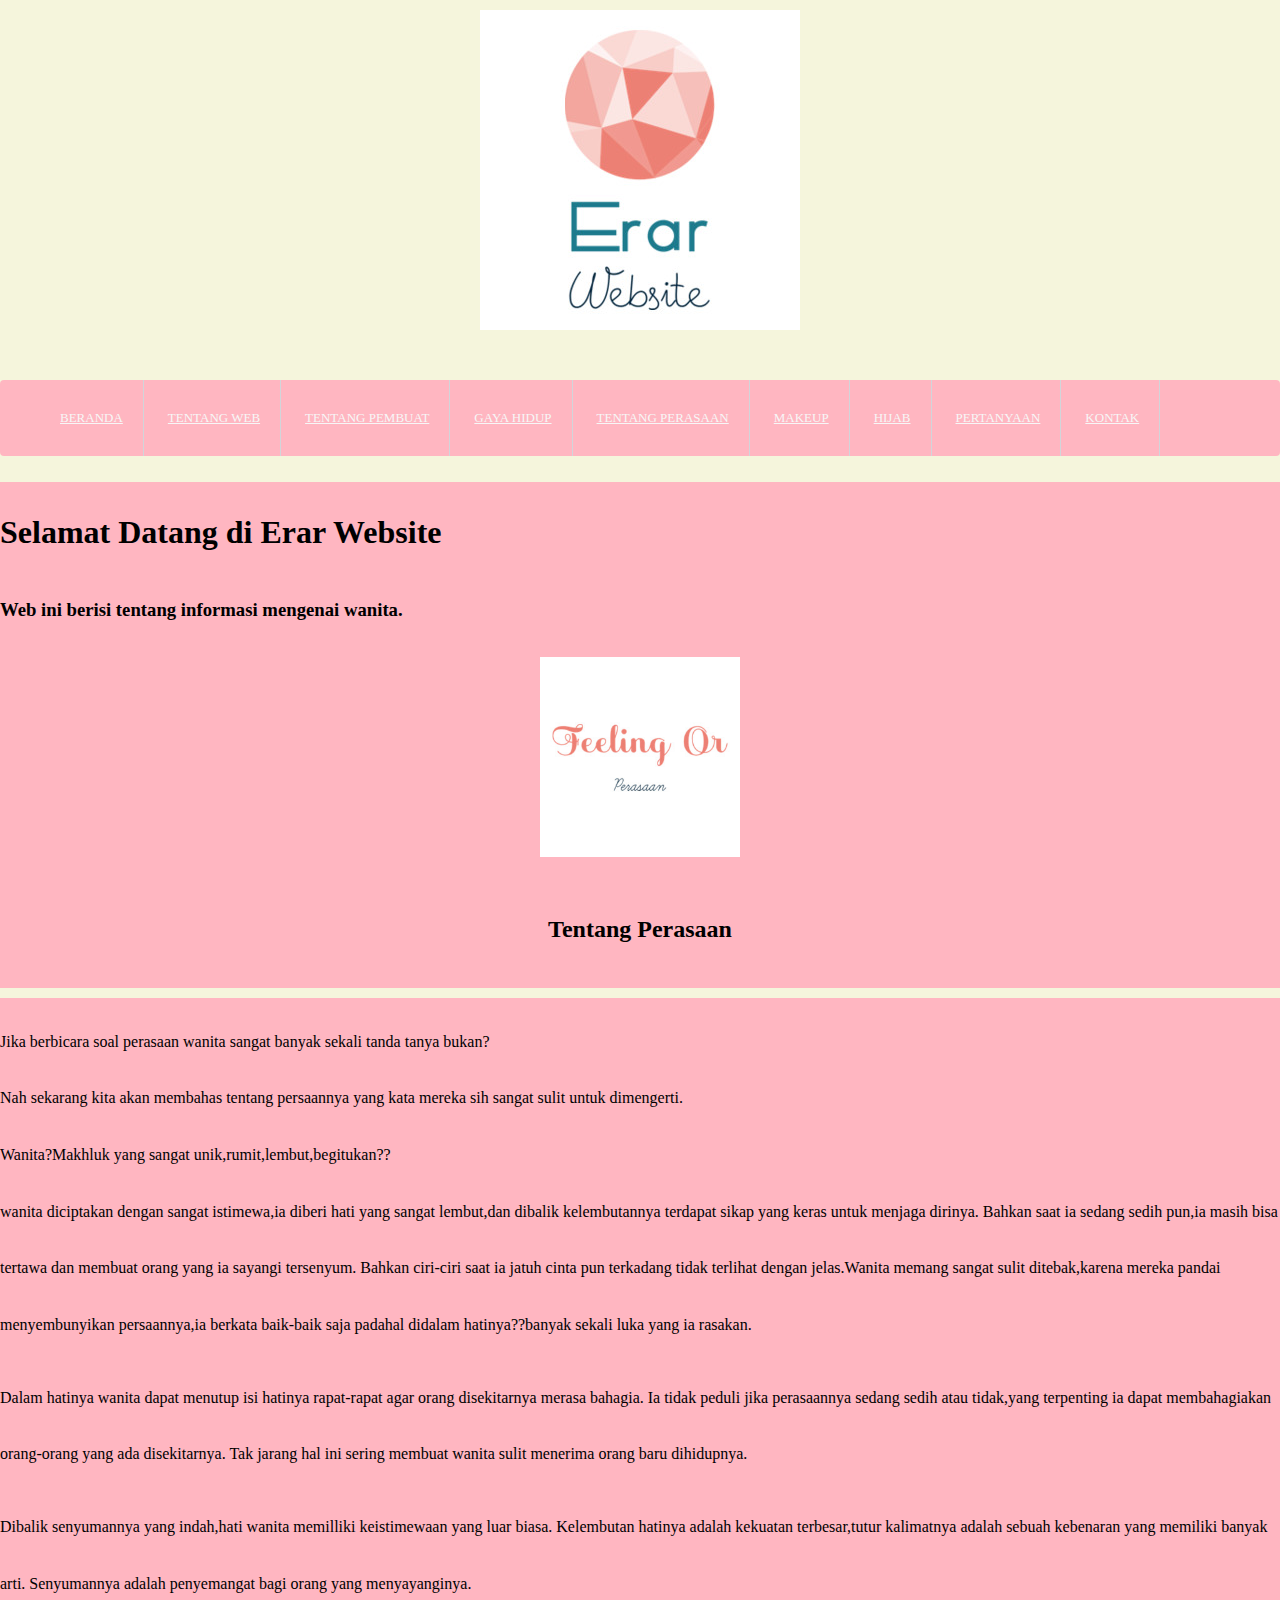
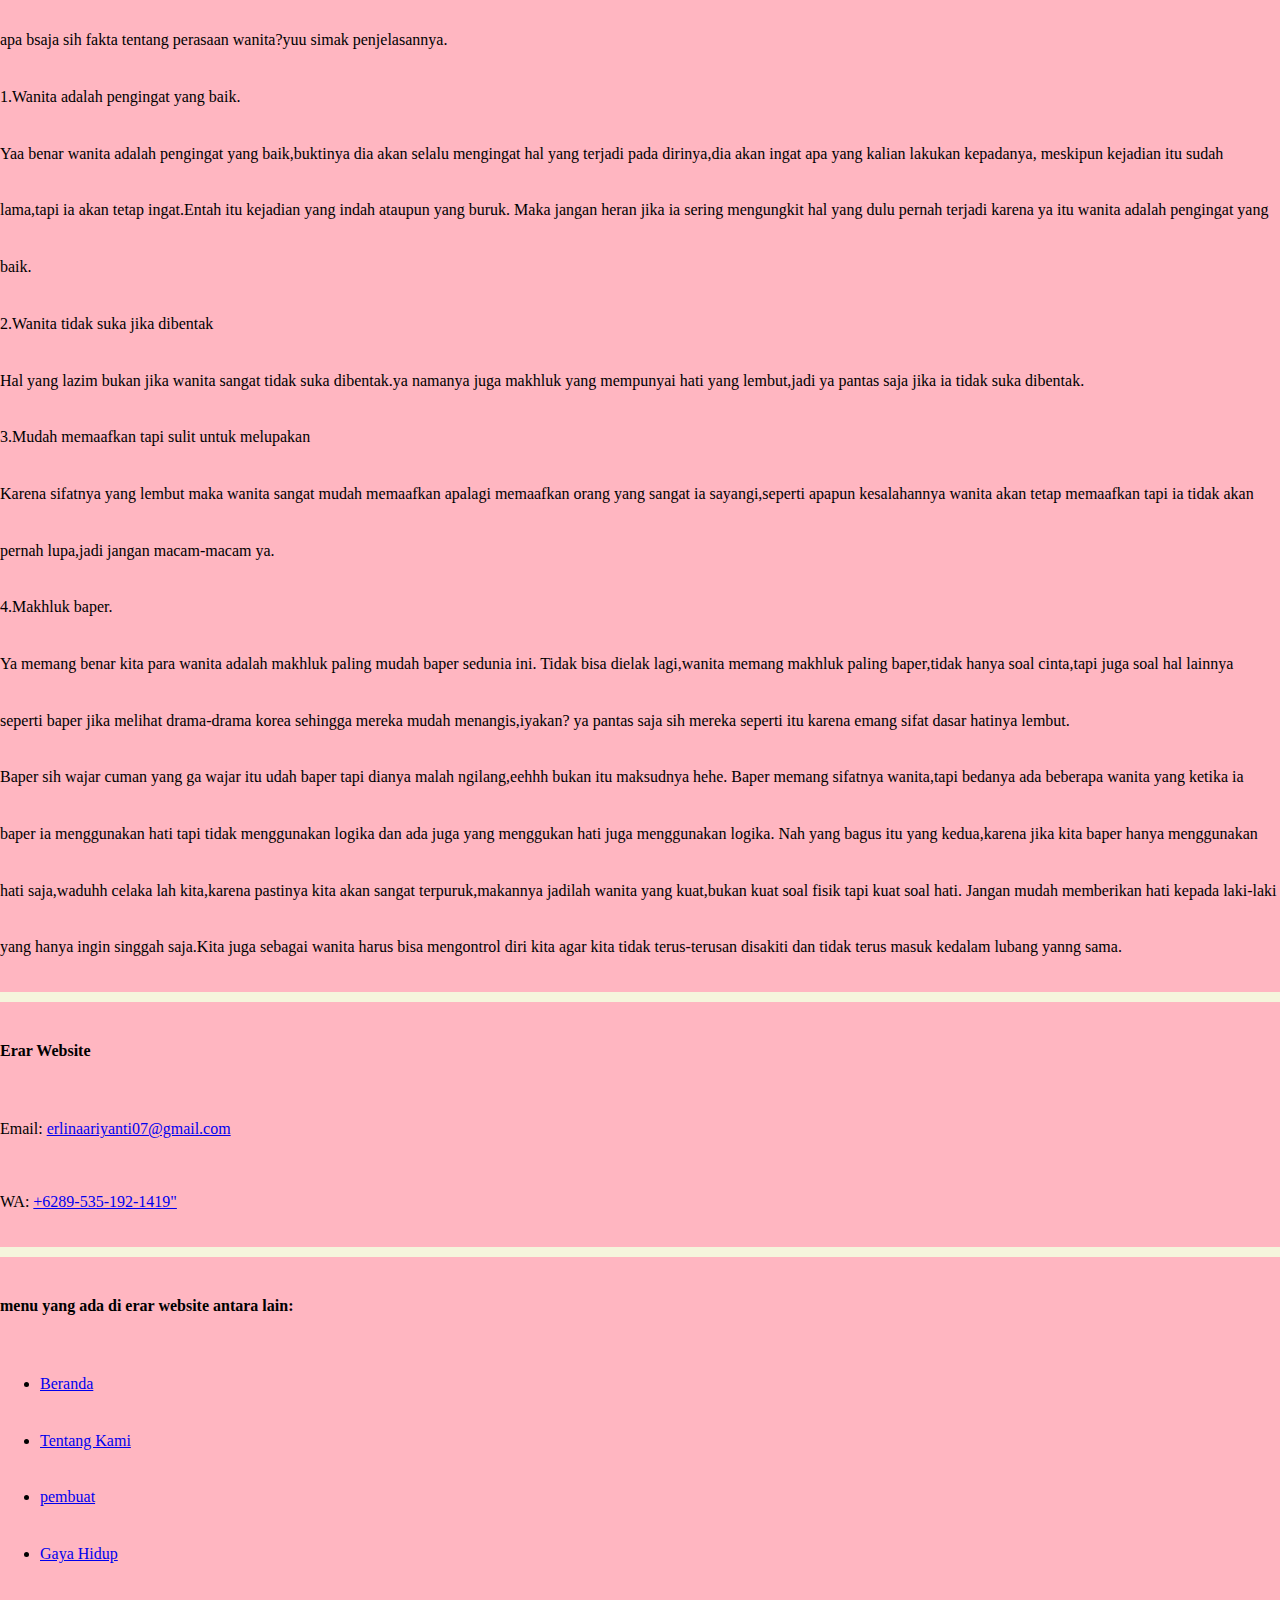
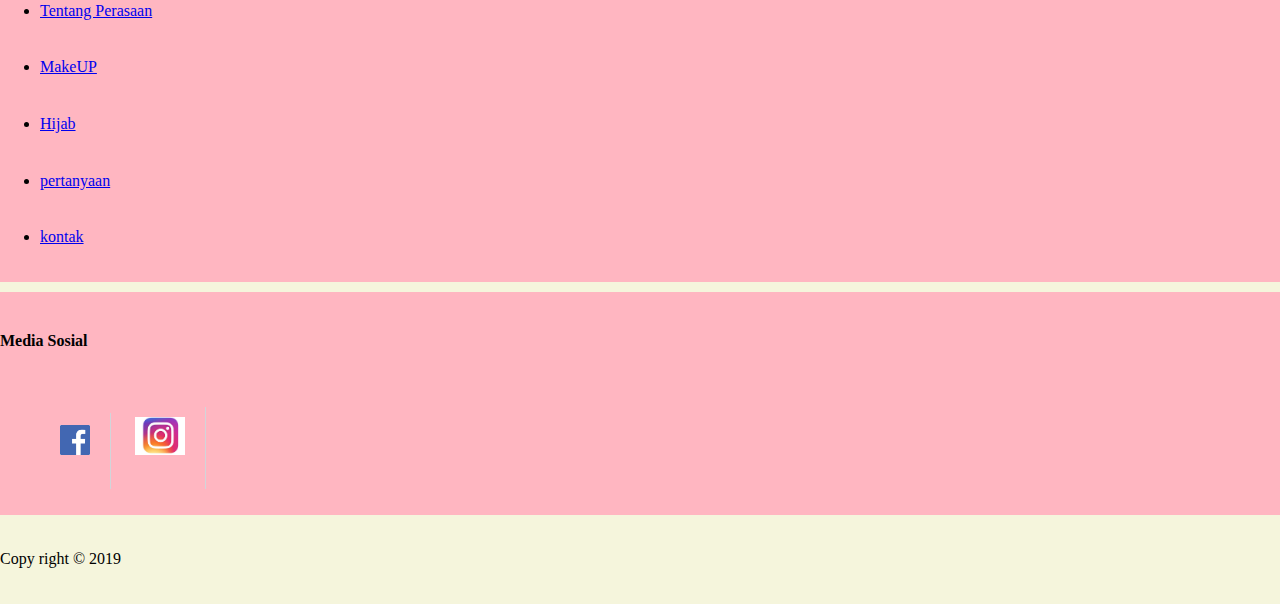
<file: tentangperasaan.html>
<!DOCTYPE html>
    <html lang="en">
        <head>
            <meta charset="UTF-8">
            <meta name="viewport" content="width=device-width, initial-scale=1.0">
            <meta http-equiv="X-UA-Compatible" content="ie=edge">
           <!-- Import CSS-->
         <link rel="stylesheet" href="css/styles.css">
         <!-- End Import CSS -->
            <!-- Start Title -->
            <title>Erar website</title>
            <meta type="description" content="Halaman ini berisi informasi mengenai wanita">
            <!-- End Title-->

            <!-- Start Description -->
            <meta name="description" content="">
            <!-- End Descrption-->
        </head>
        <body> 
            <!-- Star Logo -->
            <div class="container lightpink logo bg-ligtpink">
            <img src="img/logo.jpg" alt="Logo Coding Design">
            </div>
            <!--End Logo-->
            
            <!-- Star Menu Primer-->
            <div class="container menu-primer">
            <ul>
                    <li>
                             <a href="index.html" title="">Beranda</a>
                    </li>
                    <li>
                            <a href="tentang.html" title="">Tentang web</a>
                    </li>
                    <li>
                            <a href="pembuat.html" title="">Tentang pembuat</a>
                    </li>
                    <li>
                             <a href="gayahidup.html" title="">Gaya Hidup</a>
                    </li>                   
                    <li>
                             <a href="tentangperasaan.html" title="">Tentang Perasaan</a>
                </li>                    
                <li>
                             <a href="makeUp.html" title="">MakeUP</a>
                </li>                    
                <li>
                             <a href="hijab.html" title="">Hijab</a>
                </li>
                    <li>
                            <a href="pertanyaan.html" title="">pertanyaan</a>
                    </li>
                    <li>
                            <a href="kontak.html" title="">kontak</a>
                    </li>
                </ul>
                </div>
                <!-- End menu primer -->
        
                <!-- Star Jumbotron -->
                <div class="container bg-beige">
                <h1>Selamat Datang di Erar Website</h1>
                <h3>Web ini berisi tentang informasi mengenai wanita.
                </h3>
                <!-- End Jumbotron -->
                
                <!-- Star Tentang Perasaan -->
                <div class="container lightpink logo bg-ligtpink">
                <img src="img/perasaan.jpg" alt="Logo Coding Design" width="200">   
                <h2>Tentang Perasaan</h2>
                </div>
                </div>
                <div class="container bg-beige">
                <p>
                        Jika berbicara soal perasaan wanita sangat banyak sekali tanda tanya bukan?
                        <br>Nah sekarang kita akan membahas tentang persaannya yang kata mereka sih sangat sulit untuk dimengerti.
                        <br>Wanita?Makhluk yang sangat unik,rumit,lembut,begitukan??
                        <br>wanita diciptakan dengan sangat istimewa,ia diberi hati yang sangat lembut,dan dibalik kelembutannya terdapat sikap yang keras untuk menjaga dirinya.
                        Bahkan saat ia sedang sedih pun,ia masih bisa tertawa dan membuat orang yang ia sayangi tersenyum.
                        Bahkan ciri-ciri saat ia jatuh cinta pun terkadang tidak terlihat dengan jelas.Wanita memang sangat sulit ditebak,karena mereka pandai menyembunyikan persaannya,ia berkata baik-baik saja padahal didalam hatinya??banyak sekali luka yang ia rasakan.
                </p>
                <p>
                        Dalam hatinya wanita dapat menutup isi hatinya rapat-rapat agar orang disekitarnya merasa  bahagia.
                        Ia tidak peduli jika perasaannya sedang sedih atau tidak,yang terpenting ia dapat membahagiakan orang-orang yang ada disekitarnya.
                        Tak jarang hal ini sering membuat wanita sulit menerima orang baru dihidupnya.  
                </p>
                <p>
                        Dibalik senyumannya yang indah,hati wanita memilliki keistimewaan yang luar biasa.
                        Kelembutan hatinya adalah kekuatan terbesar,tutur kalimatnya adalah sebuah kebenaran yang memiliki banyak arti.
                        Senyumannya adalah penyemangat bagi orang yang menyayanginya.
                <br>apa bsaja sih fakta tentang perasaan wanita?yuu simak penjelasannya.
                <br>1.Wanita adalah pengingat yang baik.
                <br>Yaa benar wanita adalah pengingat yang baik,buktinya dia akan selalu mengingat hal yang terjadi pada dirinya,dia akan ingat apa yang kalian lakukan kepadanya,
                meskipun kejadian itu sudah lama,tapi ia akan tetap ingat.Entah itu kejadian yang indah ataupun yang buruk.
                Maka jangan heran jika ia sering mengungkit hal yang dulu pernah terjadi karena ya itu wanita adalah pengingat yang baik.
                <br>2.Wanita tidak suka jika dibentak
                <br>Hal yang lazim bukan jika wanita sangat tidak suka dibentak.ya namanya juga makhluk yang mempunyai hati yang lembut,jadi ya pantas saja jika ia tidak suka dibentak.
                <br>3.Mudah memaafkan tapi sulit  untuk melupakan
                <br>Karena sifatnya yang lembut maka wanita sangat mudah memaafkan apalagi memaafkan orang yang sangat ia sayangi,seperti apapun kesalahannya wanita akan tetap memaafkan tapi ia tidak akan pernah lupa,jadi jangan macam-macam ya.
                <br>4.Makhluk baper.
                <br>Ya memang benar kita para wanita adalah makhluk paling mudah baper sedunia ini.
                Tidak bisa dielak lagi,wanita memang makhluk paling baper,tidak hanya soal cinta,tapi juga soal hal lainnya seperti baper jika melihat drama-drama korea sehingga mereka mudah menangis,iyakan?
                ya pantas saja sih mereka seperti itu karena emang sifat dasar  hatinya lembut.
                <br>Baper sih wajar cuman yang ga wajar itu udah baper tapi dianya malah ngilang,eehhh bukan itu maksudnya hehe.
                Baper memang sifatnya wanita,tapi bedanya ada beberapa wanita yang ketika ia baper ia menggunakan hati tapi tidak menggunakan logika dan ada juga yang menggukan hati juga menggunakan logika.
                Nah yang bagus itu yang kedua,karena jika kita baper hanya menggunakan hati saja,waduhh celaka lah kita,karena pastinya kita akan sangat terpuruk,makannya jadilah wanita yang kuat,bukan kuat soal fisik tapi kuat soal hati.
                Jangan mudah memberikan hati kepada laki-laki yang hanya ingin singgah saja.Kita juga sebagai wanita harus bisa mengontrol diri kita agar kita tidak terus-terusan disakiti dan tidak terus masuk kedalam lubang yanng sama.
                </p>
                </div>
                <!-- End Tentang Perasaan -->
                
                <!-- Star menu Sekunder -->
                <div class="container bg-beige">
                <h4>Erar Website</h4>
                <p>Email: <a href="mailto:erlinaariyanti07@gmail.com" title="erlinaariyanti07@gmail.com">erlinaariyanti07@gmail.com</a></p>
                <p>WA: <a href="tel:+6289-535-192-1419" title="+6289-535-192-1419">+6289-535-192-1419"</a>  </p>      
                </div>
                <div class="container bg-beige">
                <h4>menu yang ada di erar website antara lain:</h4>
                  <!-- Star Menu sekunder-->
            <ul>
                    <li>
                             <a href="index.html" title="">Beranda</a>
                    </li>
                    <li>
                            <a href="tentang.html" title="">Tentang Kami</a>
                    </li>
                    <li>
                            <a href="pembuat.html" title="">pembuat</a>
                    </li>
                    <li>
                                <a href="gayahidup.html" title="">Gaya Hidup</a>
                    </li>                   
                    <li>
                                <a href="tentangperasaan.html" title="">Tentang Perasaan</a>
                   </li>                    
                   <li>
                                <a href="makeUp.html" title="">MakeUP</a>
                   </li>                    
                   <li>
                                <a href="hijab.html" title="">Hijab</a>
                   </li>
                    <li>
                            <a href="pertanyaan.html" title="">pertanyaan</a>
                    </li>
                    <li>
                            <a href="kontak.html" title="">kontak</a>
                    </li>
                </ul>
                </div>
               
                <div class="container bg-beige">
                <h4>Media Sosial</h4>
                <div class="container menu-primer">
                <ul>
                    <li>
                        <a href="https://www.facebook.com/profile.php?id=100031966777857" title="Facebook - erar website">
                            <img src="img/logo-facebook.jpg" alt="Logo Facebook" width="30">
                        </a>
                    </li>
                    <li>
                        <a href="https://www.instagram.com/ariyanti_erlina/?hl=id" title="Instagram - erar website">
                                <img src="img/logo-instagram.jpg" alt="Logo Facebook" width="50">
                        </a>
                        </li>
                </ul>
                </div>
                </div>
                <!-- End menu sekunder -->
                
                <!-- Star Copyright -->
                <p>Copy right &copy; 2019</p>
                <!-- End Copyright -->
        


        

        </body>
    </html>
</file>
<file: css/style.css>
/* star body */
body {
   background-color: lightpink;
   color: black ;
   font-family: 'Times New Roman', Times, serif;
   font-size: 16px;
   line-height: 1.5cm;
   margin: 0;
   padding: 0;
}

@media only screen and (max-width:600px){
    body {
        font-size: 10px;
    }
    
}
/* end body */

/* Star Debug*/
.bg-lightblue {
    background-color: lightgrey;
}
.bg-beige{
    background-color: beige;
}
/* End Debug*/

/* Star Container*/
.container {
    margin: 10px auto;
    overflow: auto;
    width: 100%;

}
/* End Container*/


/* Star Logo*/
.logo {
        text-align: center;
}
/* End Logo*/


/* Star Menu Primer */
.menu-primer ul{
    background-color:pink;
    border-radius: 4px;
    box-shadow:
    0 3px 5px -1px rgba (0,0,0,2),
    0 6px 10px 0 rgba (0,0,0,14),
    0 1px 18px 0 rgba (0,0,0,12);

}
.menu-primer li{
    border-right: 1px solid rgb(219, 154, 154);
    display: inline-block;
}
.menu-primer a{
    color: rgb(239, 245, 247);
    font-size: 13px;
    letter-spacing: 1px;
    display: inline-block;
    padding: 10px 20px;
    text-transform: uppercase;
}
.menu-primer a:hover{
    background-color: #acb6b6;
    color: #000000;
    text-decoration: none;
}
.menu-primer .active{
    background-color: #f7f7f7;
    color: #333333;
    text-decoration: none;

}
/* End Menu Primer */

/* Star Snip */
@import url(https://fonts.googleapis.com/css?family=Raleway);
.snip1580 {
  font-family: 'Raleway', Arial, sans-serif;
  position: relative;
  display: inline-block;
  overflow: hidden;
  margin: 10px;
  min-width: 250px;
  max-width: 310px;
  width: 100%;
  background-color: #000000;
  color: #ffffff;
  text-align: left;
  font-size: 16px;
  box-shadow: 0 0 5px rgba(0, 0, 0, 0.15);
}
.snip1580 * {
  -webkit-transition: all 0.35s;
  transition: all 0.35s;
  -webkit-box-sizing: border-box;
  box-sizing: border-box;
}
.snip1580 img {
  max-width: 100%;
  vertical-align: top;
}
.snip1580 figcaption {
  position: absolute;
  top: 0;
  bottom: 0;
  left: 0;
  right: 0;
  padding: 20px;
  background-color: rgba(0, 0, 0, 0.75);
}
.snip1580 h3 {
  font-size: 20px;
  font-weight: 400;
  line-height: 20px;
  margin: 3px 0;
}
.snip1580 h5 {
  font-weight: 400;
  margin: 0;
  color: #bbb;
  letter-spacing: 1px;
}
.snip1580 a {
  position: absolute;
  top: 0;
  bottom: 0;
  left: 0;
  right: 0;
}
.snip1580:hover figcaption,
.snip1580.hover figcaption {
  top: 20px;
  left: 20px;
  right: 20px;
  bottom: 20px;
  background-color: #fff;
}
.snip1580:hover h3,
.snip1580.hover h3,
.snip1580:hover h5,
.snip1580.hover h5 {
  color: #333;
}
/* End  Snip*/
</file>
<file: css/styles.css>
/* star body */
body {
    background-color:beige;
    color: black ;
    font-family: 'Times New Roman', Times, serif;
    font-size: 16px;
    line-height: 1.5cm;
    margin: 0;
    padding: 0;
 }
 /* end body */

 
/* Star Debug*/
.bg-lightblue {
    background-color: lightblue;
}
.bg-beige{
    background-color: lightpink;
}
/* End Debug*/

/* Star Container*/
.container {
    margin: 10px auto;
    overflow: auto;
    width: 100%;

}
/* End Container*/

/* Star Logo*/
.logo {
        text-align: center;
}
/* End Logo*/

/* Star Menu Primer */
.menu-primer ul{
    background-color:lightpink;
    border-radius: 4px;
    box-shadow:
    0 3px 5px -1px rgba (0,0,0,2),
    0 6px 10px 0 rgba (0,0,0,14),
    0 1px 18px 0 rgba (0,0,0,12);

}
.menu-primer li{
    border-right: 1px solid #d1d5da;
    display: inline-block;
}
.menu-primer a{
    color: #f7f7f7;
    font-size: 13px;
    display: inline-block;
    padding: 10px 20px;
    text-transform: uppercase;
}
.menu-primer a:hover{
    background-color: beige;
    color: #000000;
    text-decoration: none;
}
.menu-primer .active{
    background-color: #f7f7f7;
    color: #333333;
    text-decoration: none;

}
/* End Menu Primer */
</file>
